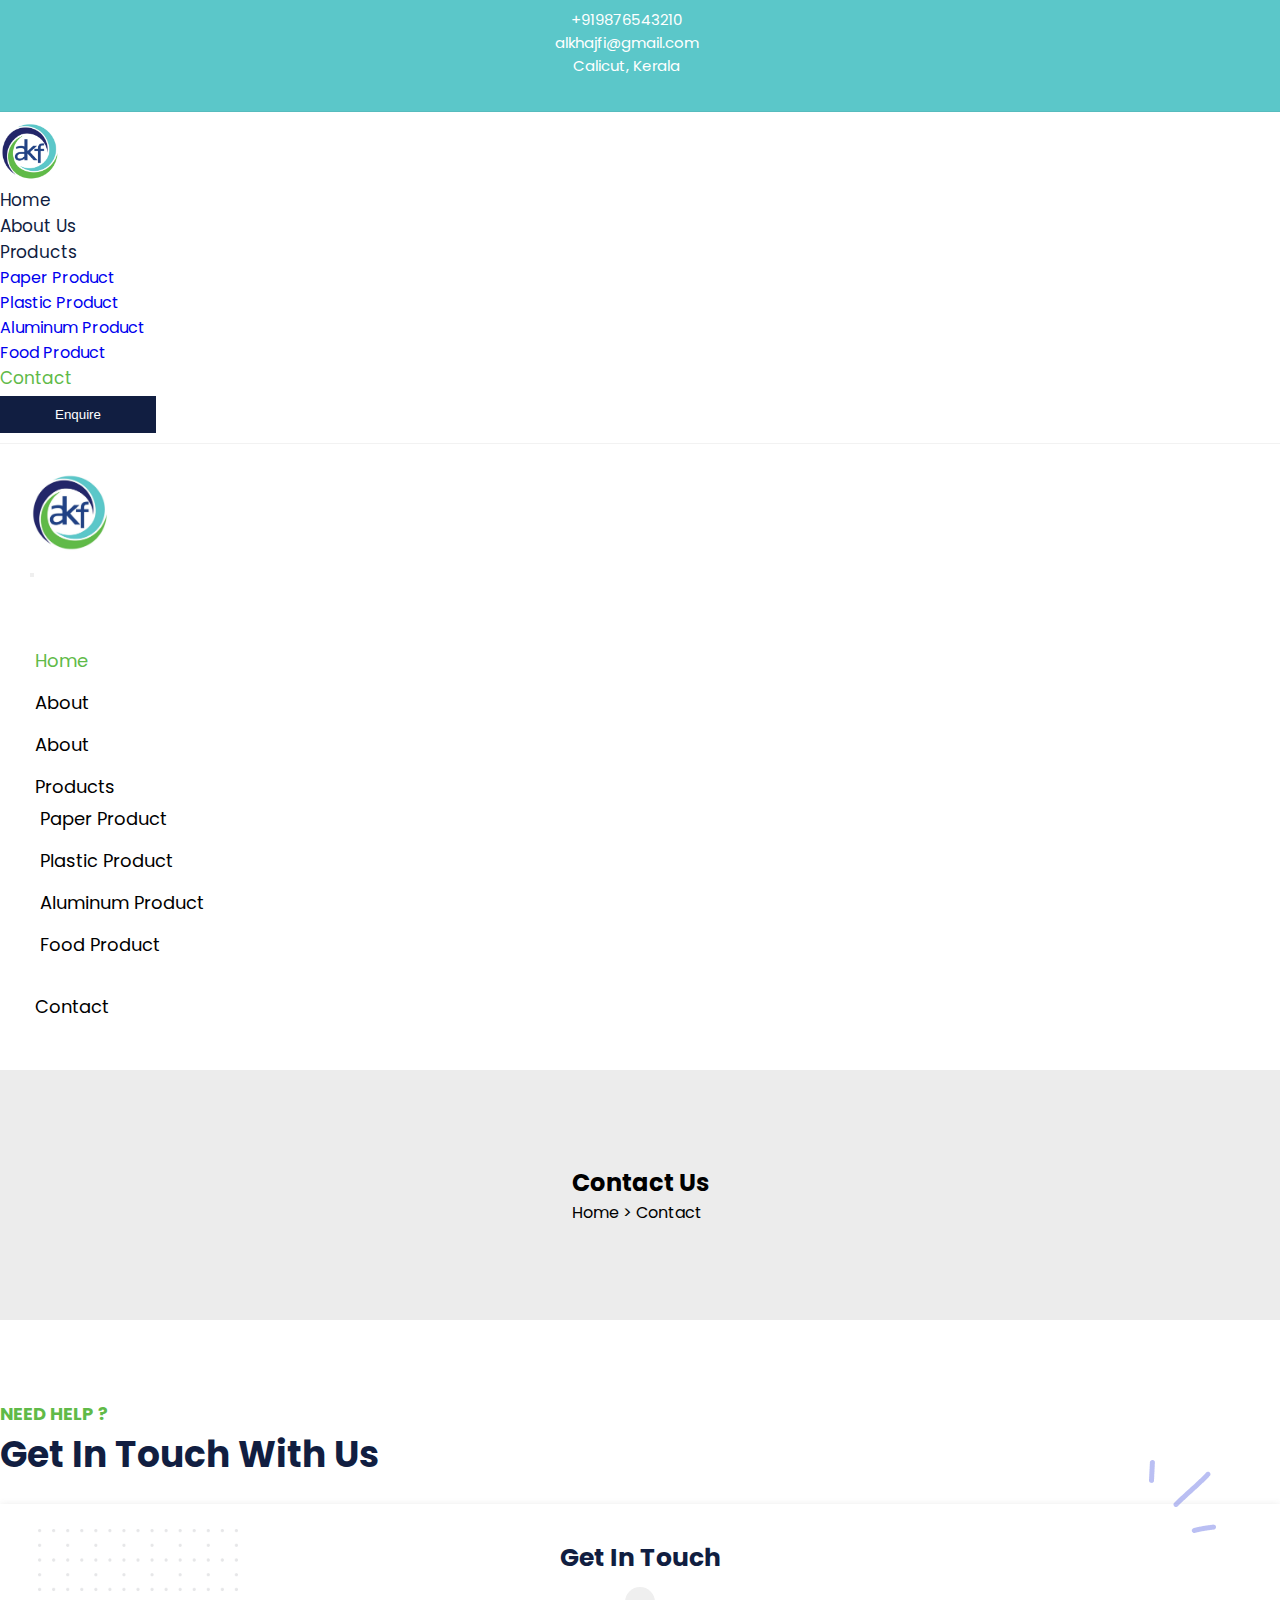
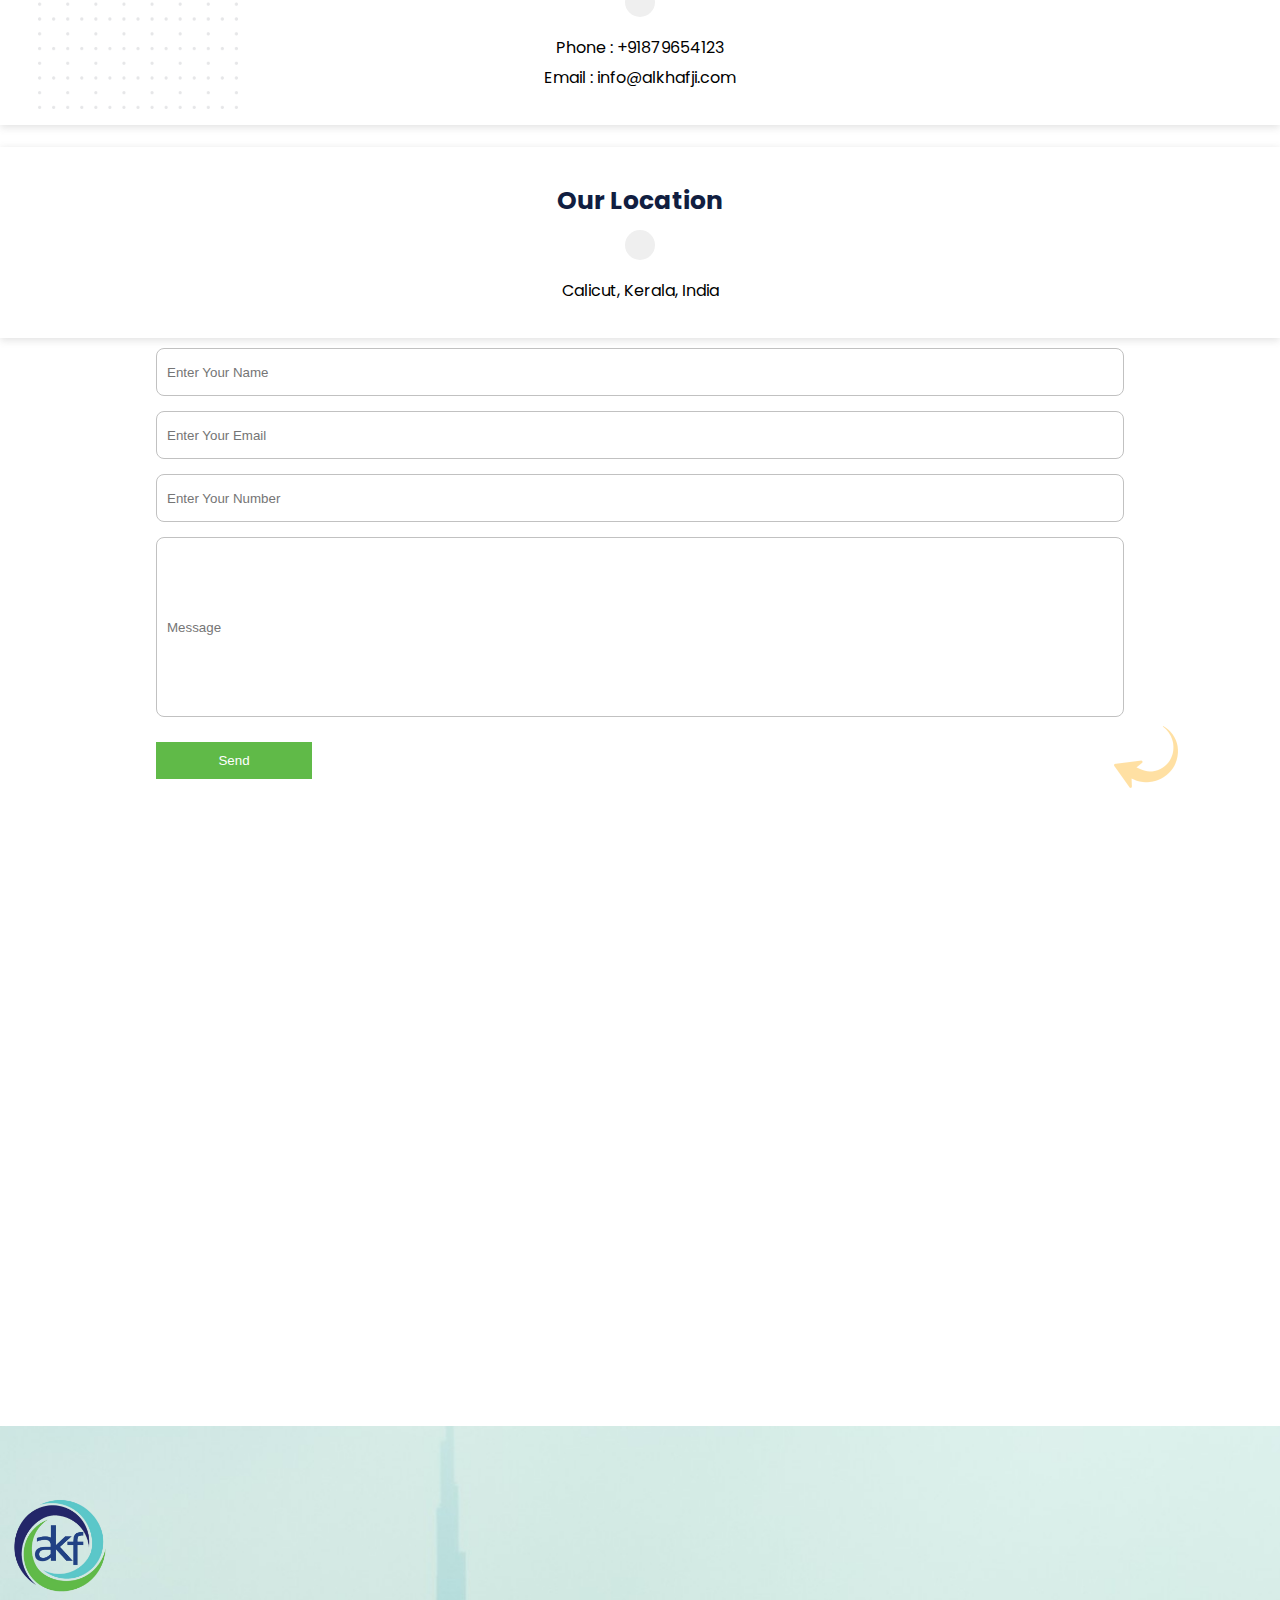
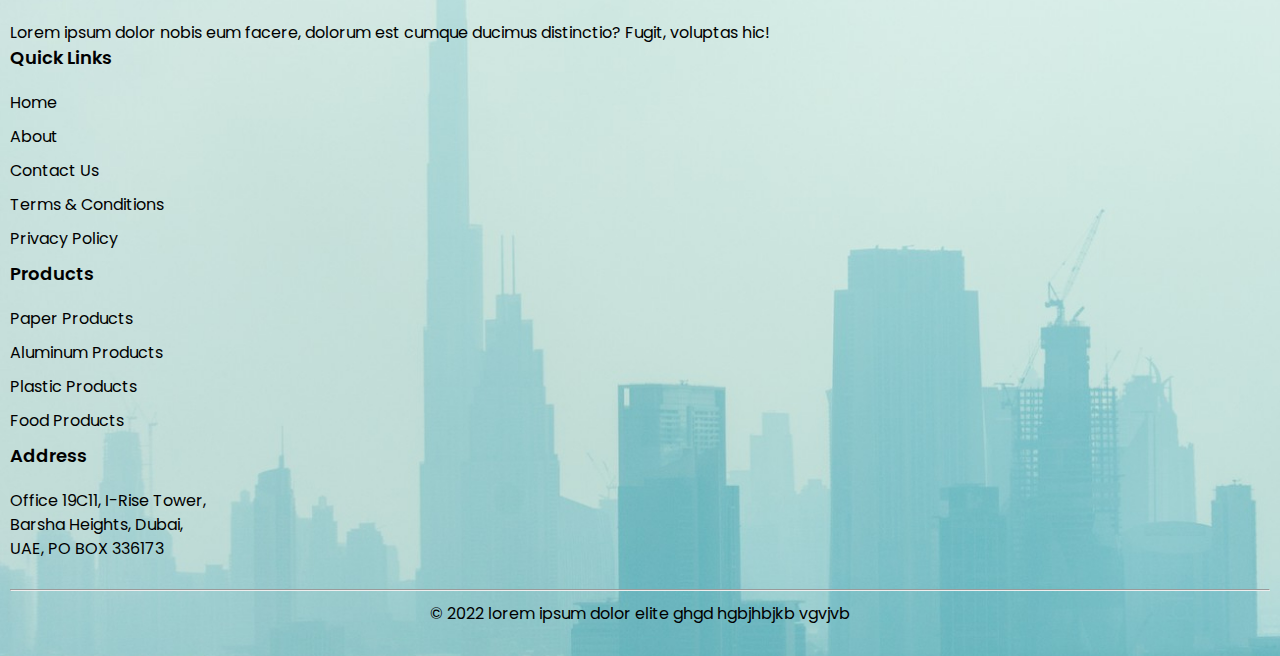
<file: contact.html>
<!doctype html>
<html lang="en">

<head>
  <link href="" rel="canonical">
  <meta property="og:locale" content="en-US">
  <meta property="og:title" content="Best plastic packs and  foodstuff trading l.l.c alkhafji | uae | ajman | Ras Al Khaimah">
  <meta property="og:url" content="">
  <meta property="og:type" content="website">
  <meta property="og:image" content="">
  <meta property="og:description" content="We are the best plastic packs and  foodstuff trading l.l.c">
  <meta property="og:site_name" content="Alkhafji">
  <title>CONTACT | AL KHAFJI</title>
  <!-- Required meta tags -->
  <meta charset="utf-8">
  <meta name="viewport" content="width=device-width, initial-scale=1, shrink-to-fit=no">
  <!-- Bootstrap CSS v5.2.1 -->
  <link href="https://cdn.jsdelivr.net/npm/bootstrap@5.2.1/dist/css/bootstrap.min.css" rel="stylesheet"integrity="sha384-iYQeCzEYFbKjA/T2uDLTpkwGzCiq6soy8tYaI1GyVh/UjpbCx/TYkiZhlZB6+fzT" crossorigin="anonymous">

  <!-- fontawesome cdn  -->
  <link rel="stylesheet" href="https://cdnjs.cloudflare.com/ajax/libs/font-awesome/6.2.1/css/all.min.css" integrity="sha512-MV7K8+y+gLIBoVD59lQIYicR65iaqukzvf/nwasF0nqhPay5w/9lJmVM2hMDcnK1OnMGCdVK+iQrJ7lzPJQd1w==" crossorigin="anonymous" referrerpolicy="no-referrer" />

  <!-- custom css  -->
  <link rel="stylesheet" href="assets/css/contact.css">
  <link rel="stylesheet" href="assets/css/style.css">

</head>

<body>
  <header>

    <!-- place navbar here -->
    <div class="top_navbar">
        <div class="container">
            <div class="d-flex justify-content-between">
                <div class="left_box d-flex">
                    <div class="d-flex-full p_i">
                        <i class="fa-solid fa-phone"></i>
                        <p>+919876543210</p>
                    </div>
                    <div class="d-flex-full p_i">
                        <i class="fa-solid fa-envelope"></i>
                        <p>alkhajfi@gmail.com</p>
                    </div>
                    <div class="d-flex-full p_i">
                        <i class="fa-solid fa-location-dot"></i>
                        <p>Calicut, Kerala</p>
                    </div>
                </div>
                <div class="right_box">
                    <a href=""><i class="fa-brands fa-facebook"></i></a>
                    <a href=""><i class="fa-brands fa-instagram"></i></a>
                    <a href=""><i class="fa-brands fa-twitter"></i></a>
                    <a href=""><i class="fa-brands fa-whatsapp"></i></a>
                </div>
            </div>
        </div>
    </div>




    <nav class="navbar navbar-expand-lg navbar-light bg-white">
      <div class="container">
        <a class="navbar-brand navbar-logo" href=""><img src="assets/img/logo/logo-1.png" alt=""></a>
        <img data-bs-toggle="offcanvas" data-bs-target="#offcanvasExample" aria-controls="offcanvasExample" src="assets/img/menu.png" alt="" class="menu_icon">
        <div class="collapse navbar-collapse" id="navbarSupportedContent">
          <ul class="navbar-nav ms-auto mb-2 mb-lg-0">
            <li class="nav-item">
              <a class="nav-link" id="home_nav" href="index.html">Home</a>
            </li>
            <li class="nav-item">
              <a class="nav-link" id="about_nav" href="about.html">About Us</a>
            </li>
            <li class="nav-item dropdown">
              <a class="nav-link dropdown-toggle" href="#" id="navbarDropdown" role="button" data-bs-toggle="dropdown" aria-expanded="false">
                Products
              </a>
              <ul class="dropdown-menu" aria-labelledby="navbarDropdown">
                <li><a class="dropdown-item" href="product.html">Paper Product</a></li>
                <li><a class="dropdown-item" href="#">Plastic Product</a></li>
                <li><a class="dropdown-item" href="#">Aluminum Product</a></li>
                <li><a class="dropdown-item" href="#">Food Product</a></li>
              </ul>
            </li>
            <li class="nav-item">
              <a class="nav-link " id="contact_nav" href="contact.html">Contact</a>
            </li>
            <a href="contact.html"><button class="button mt-0 py-2 ms-3" style="padding: 10px;">Enquire</button></a>
            
          </ul>
        </div>
      </div>
    </nav>




    <div class="offcanvas offcanvas-start" tabindex="-1" id="offcanvasExample" aria-labelledby="offcanvasExampleLabel">
      <div class="offcanvas-header">
        <h5 class="offcanvas-title" id="offcanvasExampleLabel"><img src="assets/img/logo/logo.png" alt=""></h5>
        <button type="button" class="btn-close text-reset" data-bs-dismiss="offcanvas" aria-label="Close"></button>
      </div>
      <div class="offcanvas-body">
        <ul>
          <li><a class="active" href="">Home</a></li>
          <li><a href="index.html">About</a></li>
          <li><a href="about.html">About</a></li>
          <li class="nav-item dropdown">
            <a class="nav-link dropdown-toggle" href="#" id="navbarDropdown" role="button" data-bs-toggle="dropdown" aria-expanded="false">
              Products
            </a>
            <ul class="dropdown-menu" aria-labelledby="navbarDropdown">
              <li><a class="dropdown-item" href="product.html">Paper Product</a></li>
              <li><a class="dropdown-item" href="#">Plastic Product</a></li>
              <li><a class="dropdown-item" href="#">Aluminum Product</a></li>
              <li><a class="dropdown-item" href="#">Food Product</a></li>
            </ul>
          </li>
          <li><a href="contact.html">Contact</a></li>
        </ul>
        <div class="d-flex icon_offcanvas">
          <a href=""><i class="fa-brands fa-facebook"></i></a>
          <a href=""><i class="fa-brands fa-instagram"></i></a>
          <a href=""><i class="fa-brands fa-twitter"></i></a>
          <a href=""><i class="fa-brands fa-whatsapp"></i></a>
        </div>
      </div>
    </div>
    </header>

  <main>
    <div class="d-flex-full contact__bg">
        <div class="container">
          <h2>Contact Us</h2>
          <span>Home > Contact</span>
        </div>
    </div>

    <div class="contact__form">
      <img src="assets/img/form.png" alt="" class="form_img">
      <img src="assets/img/dots.png" alt="" class="dots">
      <img src="assets/img/arrow.png" alt="" class="arrow">
     <div class="container">
      <p class="text-center head__sm">NEED HELP ?</p>
      <h2 class="text-center head__lg">Get In Touch With Us</h2>
      <div class="row mt-5">
        <div class="order-md-1 order-2 col-md-5">
          <div class="dtls_box">
            <h5>Get In Touch</h5>
            <i class="fa-regular fa-envelope-open"></i>
            <p class="dtls">Phone : +91879654123</p>
            <p class="dtls">Email : info@alkhafji.com</p>
          </div>
          <div class="dtls_box">
            <h5>Our Location</h5>
            <i class="fa-solid fa-location-crosshairs"></i>
            <p class="dtls">Calicut, Kerala, India</p>
          </div>
        </div>
        <div class="order-md-2 order-1 d-flex-full col-md-7">
          <form class="form_section">
            <input type="text" name="name" placeholder="Enter Your Name" class="in_put">
            <input type="email" name="email" placeholder="Enter Your Email" class="in_put">
            <input type="tel" name="number" placeholder="Enter Your Number" class="in_put">
            <input type="text" name="message" placeholder="Message" class="in_put text_area">
            <button class="button" type="submit">Send</button>
          </form>
        </div>
      </div>
     </div>
    </div>


    <div class="map_section">
      <div class="container">
        <iframe src="https://www.google.com/maps/embed?pb=!1m18!1m12!1m3!1d462560.30607090285!2d54.94660910192174!3d25.07638017819525!2m3!1f0!2f0!3f0!3m2!1i1024!2i768!4f13.1!3m3!1m2!1s0x3e5f43496ad9c645%3A0xbde66e5084295162!2sDubai%20-%20United%20Arab%20Emirates!5e0!3m2!1sen!2sin!4v1672066065716!5m2!1sen!2sin" width="600" height="450" style="border:0;" allowfullscreen="" loading="lazy" referrerpolicy="no-referrer-when-downgrade"></iframe>
      </div>
    </div>
  </main>


    <!-- footer -->
    <footer>
      <div class="footer-div">
          <div class="container">
          <div class="row">
              <div class="col-lg-3 col-md-4 col-12 mt-md-5 mt-3">
                <a href="index.html">
                  <img class="footer-logo" src="assets/img/logo/logo-1.png" alt="">
                </a>
                <p class="footer-desc">Lorem ipsum dolor nobis eum facere, dolorum est cumque ducimus distinctio? Fugit, voluptas hic!</p>
              </div>
              <div class="col-lg-3 col-md-3 col-6 mt-md-5 mt-3">
                <p class="ftr-links-head">Quick Links</p>
                  <a href="index.html" class="footer-links">Home</a>
                  <a href="about.html" class="footer-links">About</a>
                  <a href="service-details.html" class="footer-links">Contact Us</a>
                  <a href="testimonial.html" class="footer-links">Terms & Conditions</a>
                  <a href="#" class="footer-links">Privacy Policy</a>
              </div>
              <div class="col-lg-3 col-md-3 col-6 mt-md-5 mt-3">
                <p class="ftr-links-head">Products</p>
                  <a href="serviceMore.html" class="footer-links">Paper Products</a>
                  <a href="#" class="footer-links">Aluminum Products</a>
                  <a href="#" class="footer-links">Plastic Products</a>
                  <a href="#" class="footer-links">Food Products</a>
              </div>
              <div class="col-lg-3 col-md-6 col-12 mt-md-5 mt-3">
                <p class="ftr-links-head">Address</p>
                  <p class="footer-desc">Office 19C11, I-Rise Tower, <br>
                  Barsha Heights, Dubai, <br>
                  UAE, PO BOX 336173</p>
                  <div class="footer-social-media-icons mt-md-4 mt-3">
                      <a href="#"><i class="fa-brands fa-instagram ftr-sm-icons"></i></a>
                      <a href="#"><i class="fa-brands fa-facebook-f ftr-sm-icons"></i></a>
                      <a href="#"><i class="fa-brands fa-twitter ftr-sm-icons"></i></a>
                      <a href="#"><i class="fa-brands fa-youtube ftr-sm-icons"></i></a>
                      <a href="#"><i class="fa-brands fa-pinterest-p ftr-sm-icons"></i></a>
                  </div>
              </div>
          </div>
          <div class="ftr-bottom-line mt-4">
            <hr class="w-100">
          </div>
          <div class="ftr-bottom-section">
              <div class="row">
                  <div class="col-12">
                      <p  style="color: rgb(0, 0, 0);">© 2022 lorem ipsum dolor  elite ghgd hgbjhbjkb vgvjvb</p>
                  </div>
              </div>
          </div>
          </div>
        </div>
    </footer>



    <script>
      document.getElementById('contact_nav').classList.add('active')
    </script>


  <!-- Bootstrap JavaScript Libraries -->
  <script src="https://cdn.jsdelivr.net/npm/@popperjs/core@2.11.6/dist/umd/popper.min.js"integrity="sha384-oBqDVmMz9ATKxIep9tiCxS/Z9fNfEXiDAYTujMAeBAsjFuCZSmKbSSUnQlmh/jp3" crossorigin="anonymous"></script>
  <script src="https://cdn.jsdelivr.net/npm/bootstrap@5.2.1/dist/js/bootstrap.min.js"integrity="sha384-7VPbUDkoPSGFnVtYi0QogXtr74QeVeeIs99Qfg5YCF+TidwNdjvaKZX19NZ/e6oz" crossorigin="anonymous"></script>
</body>

</html>
</file>
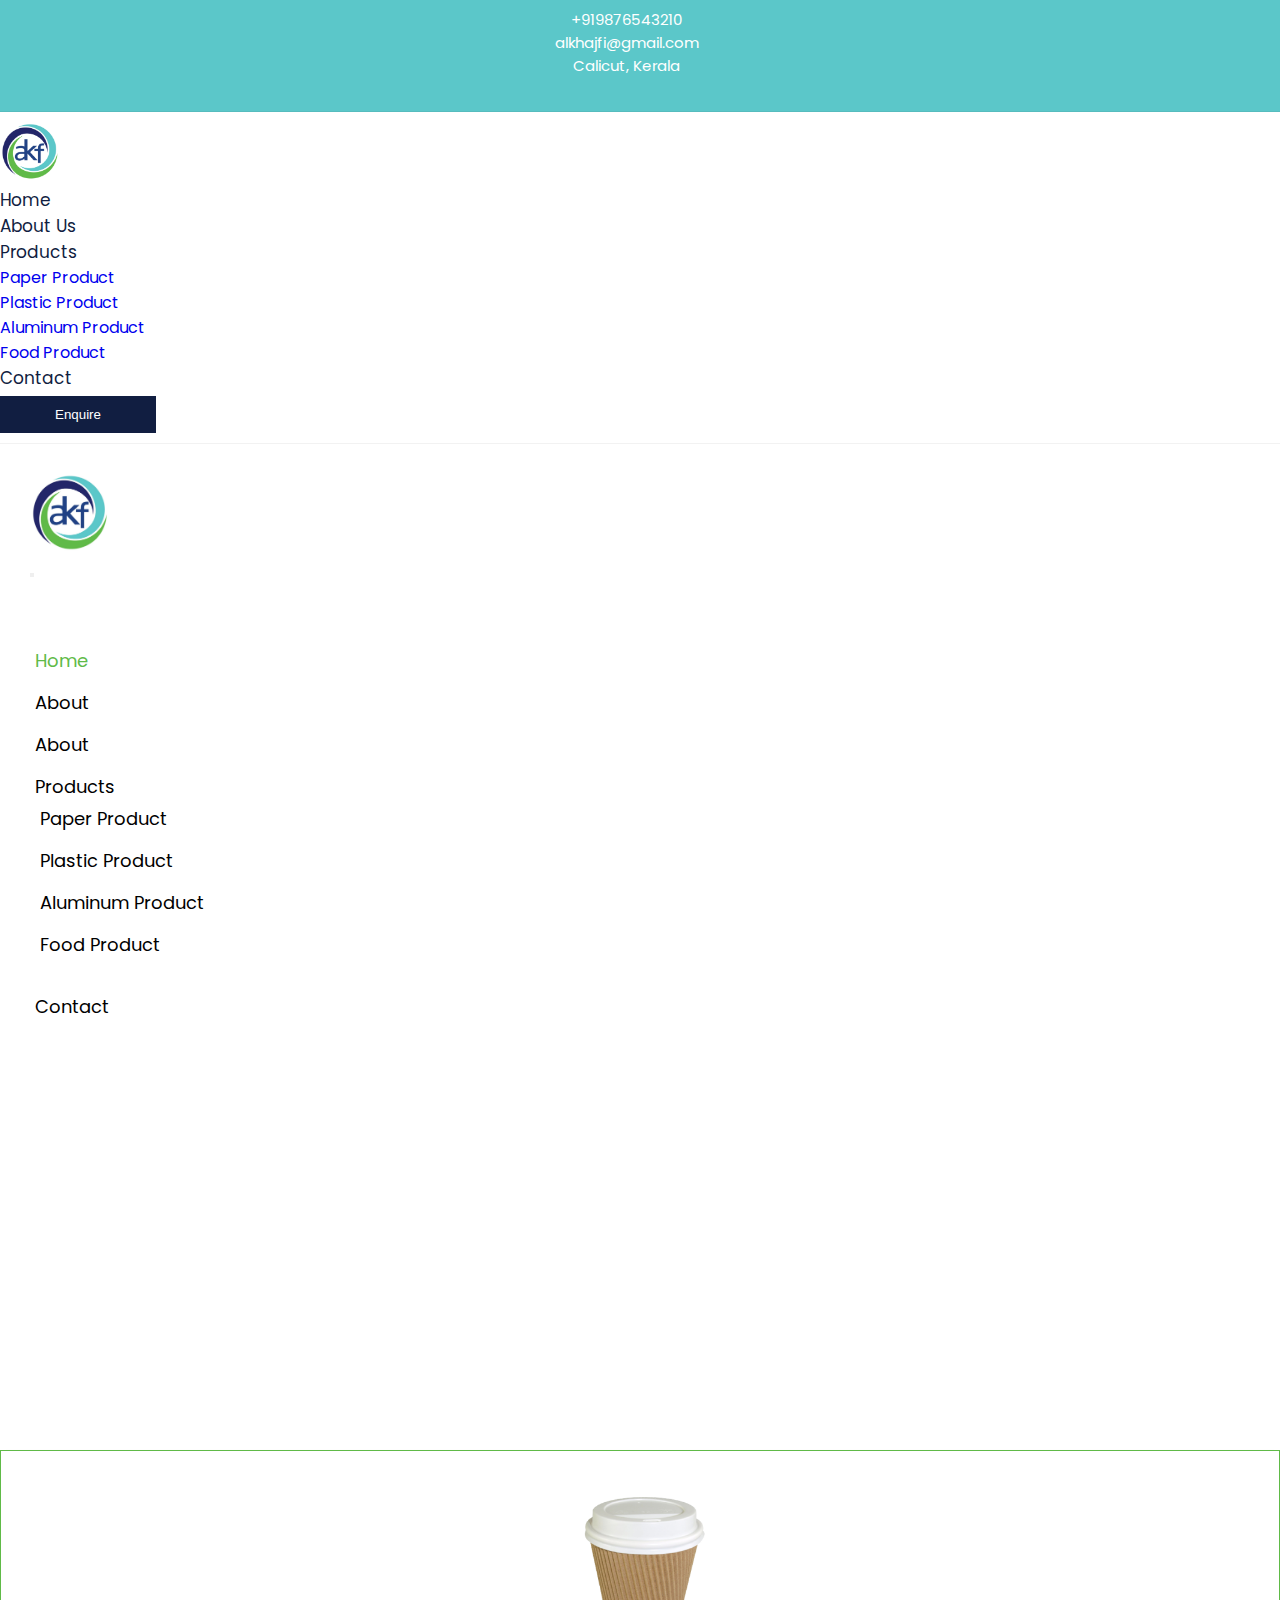
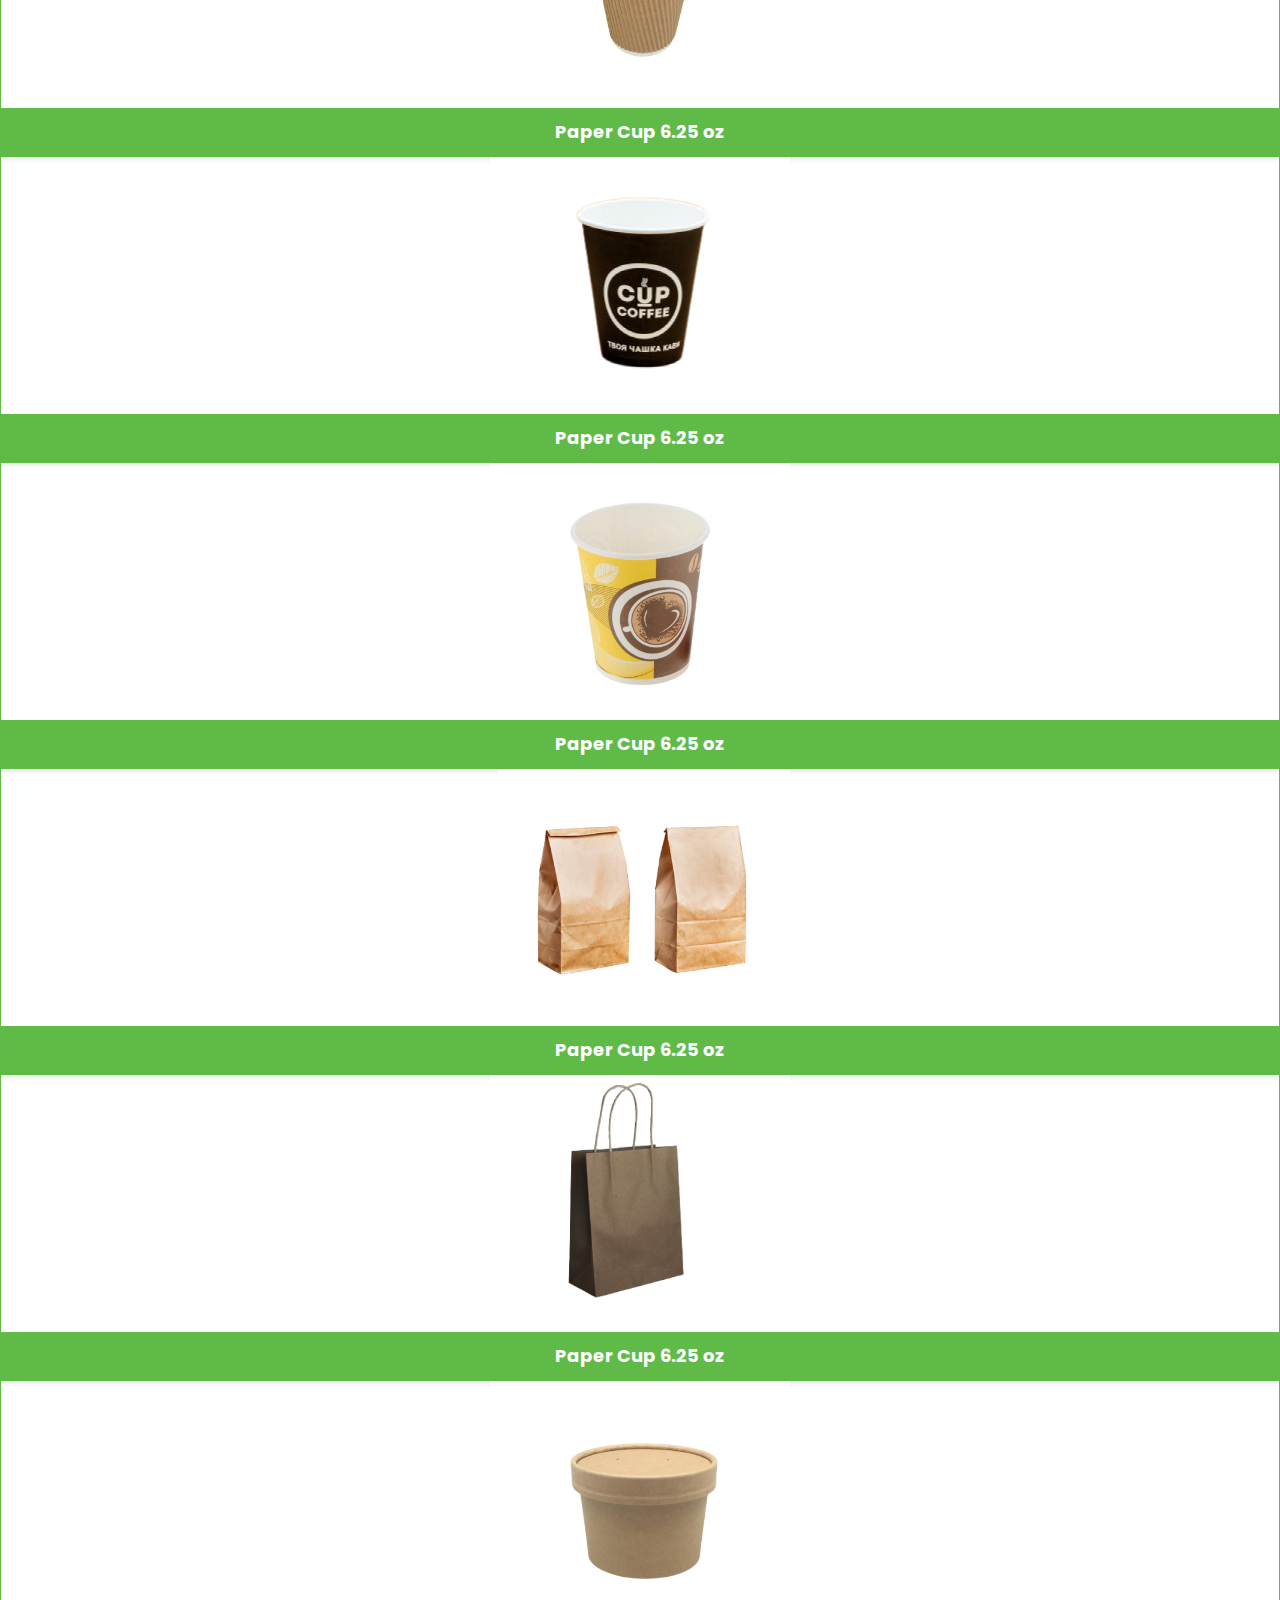
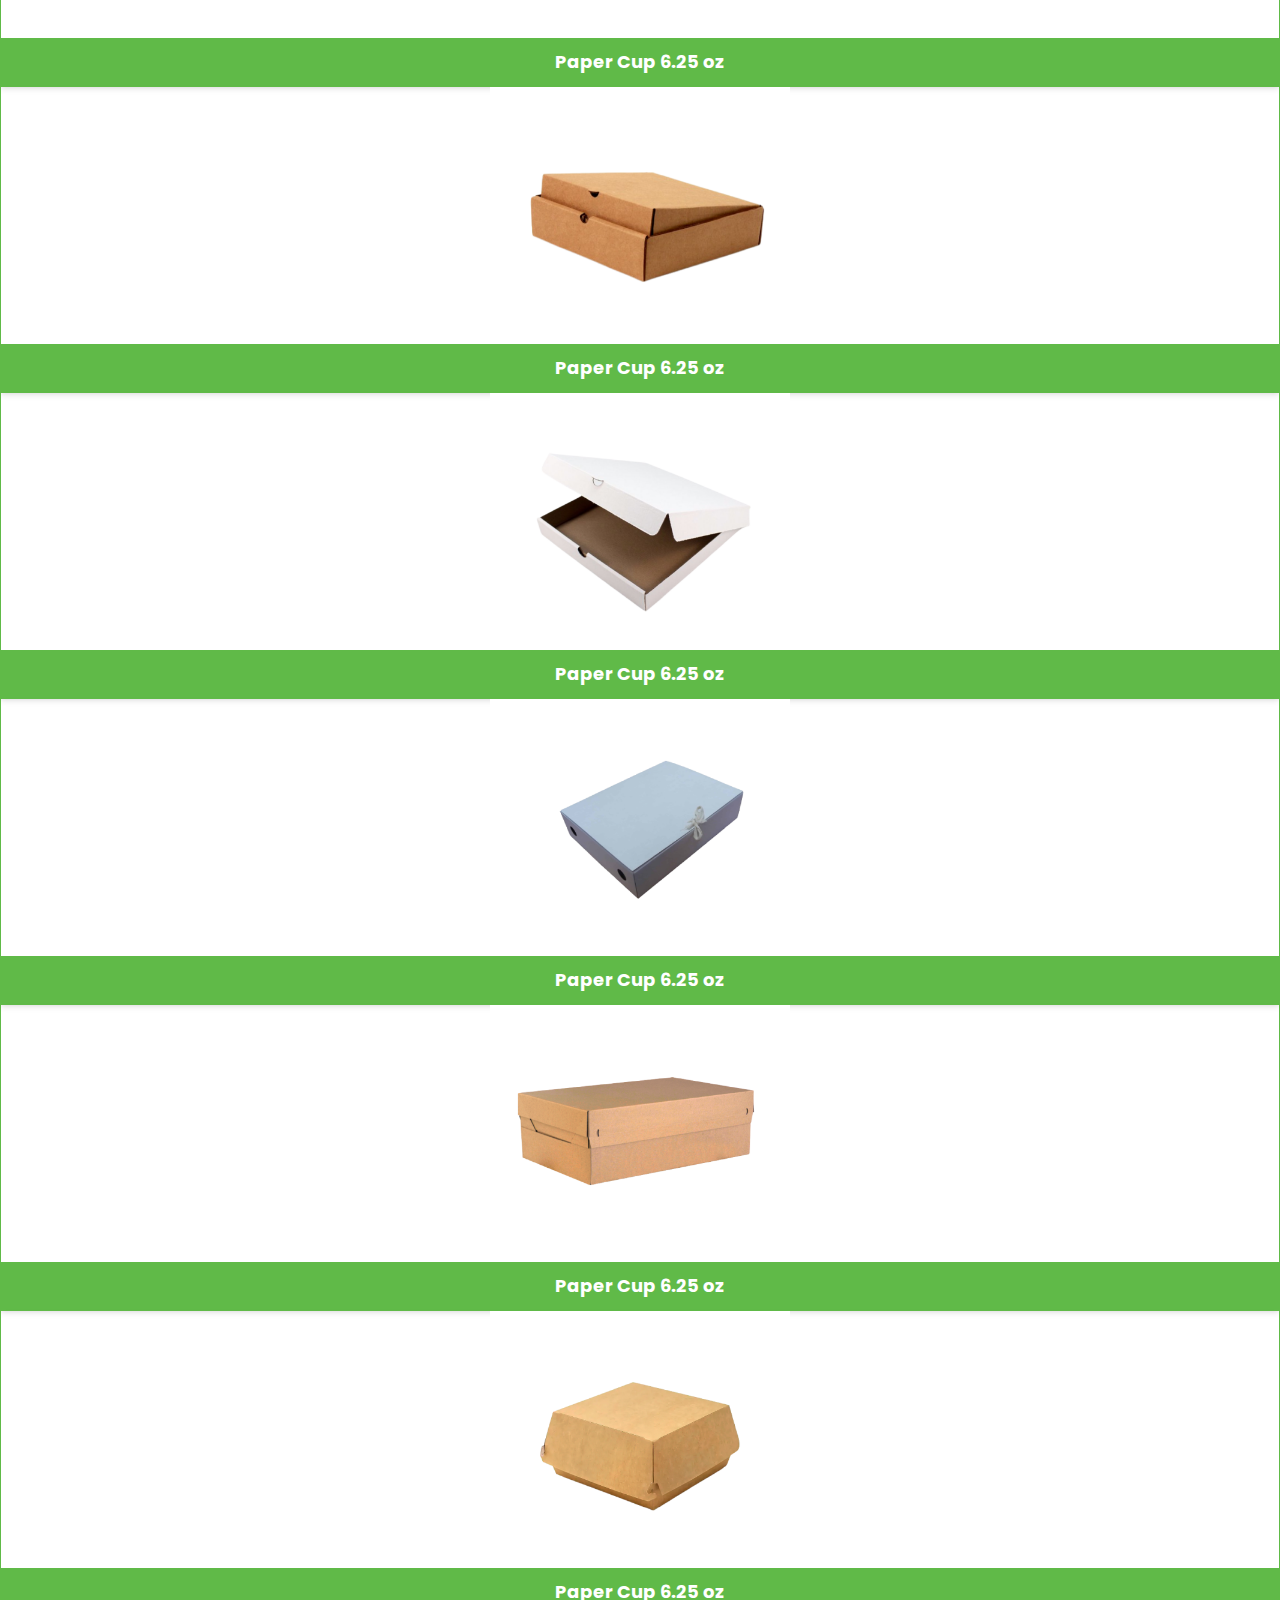
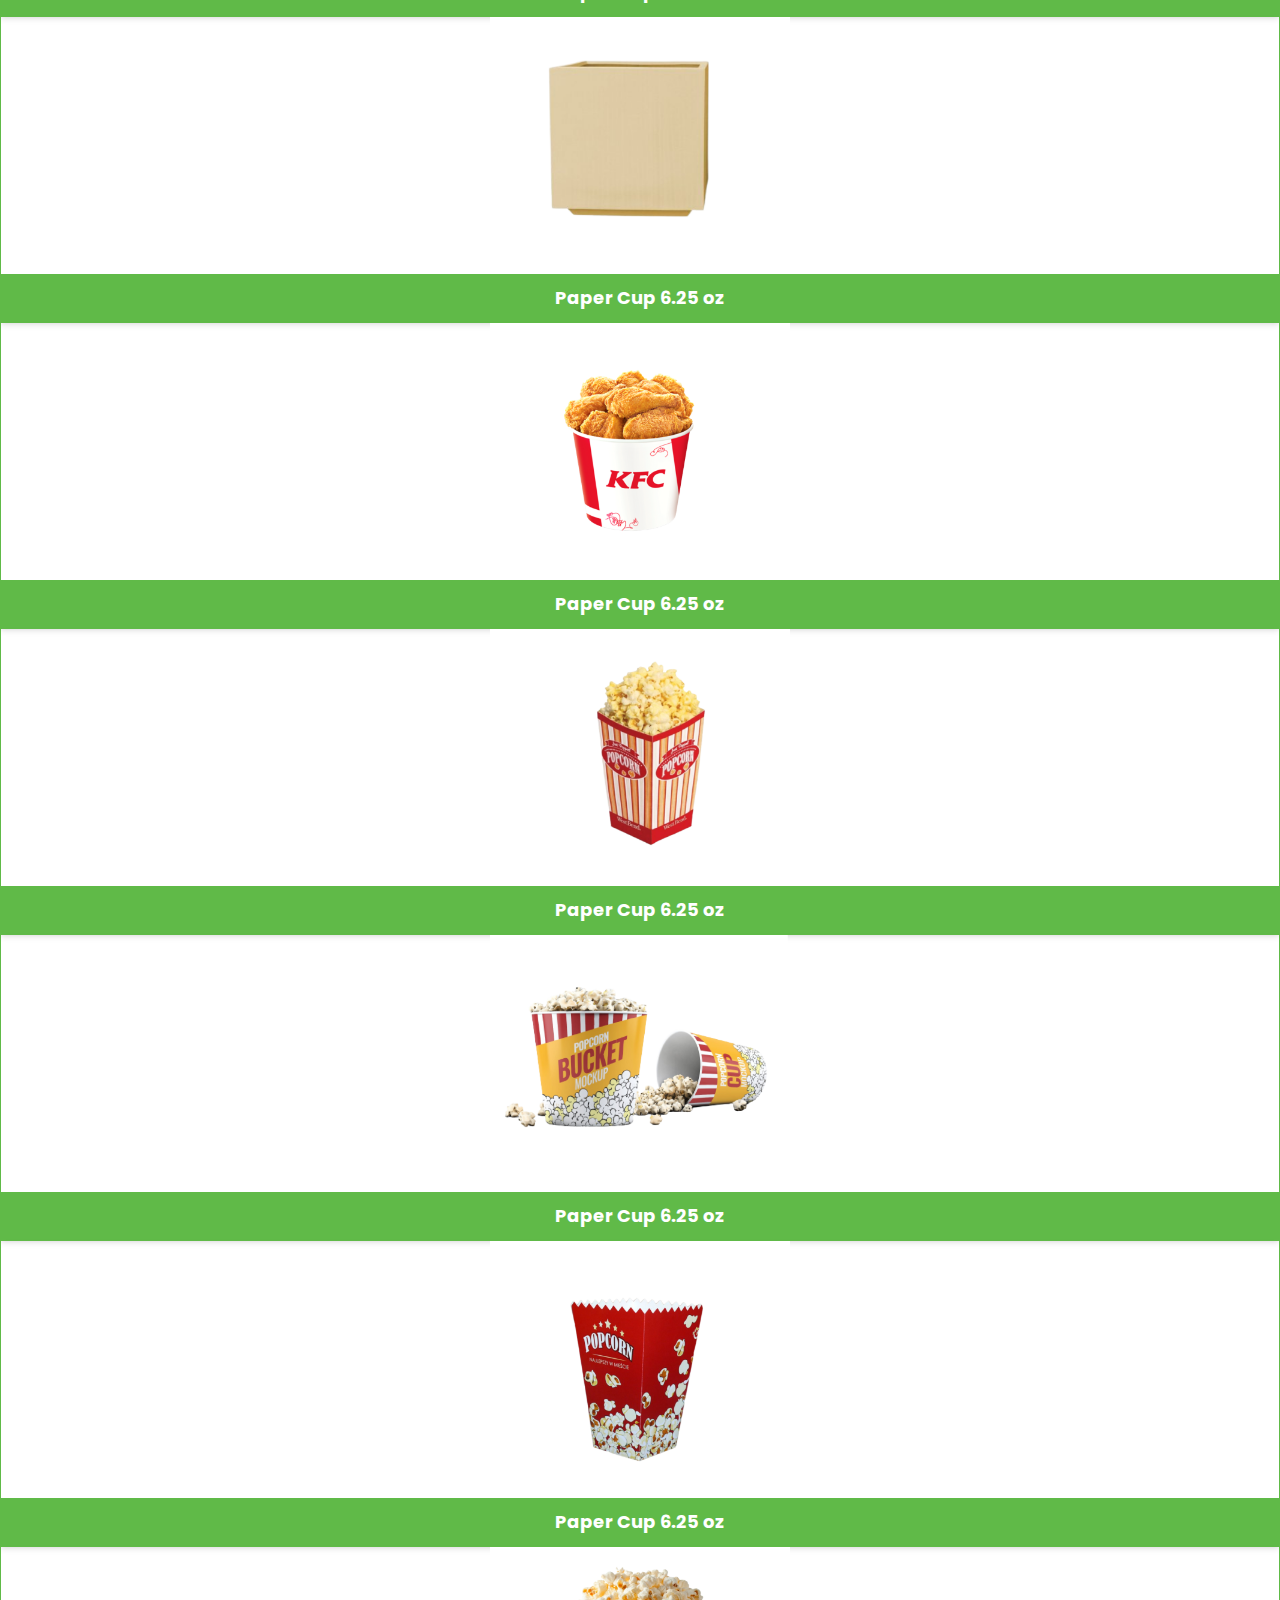
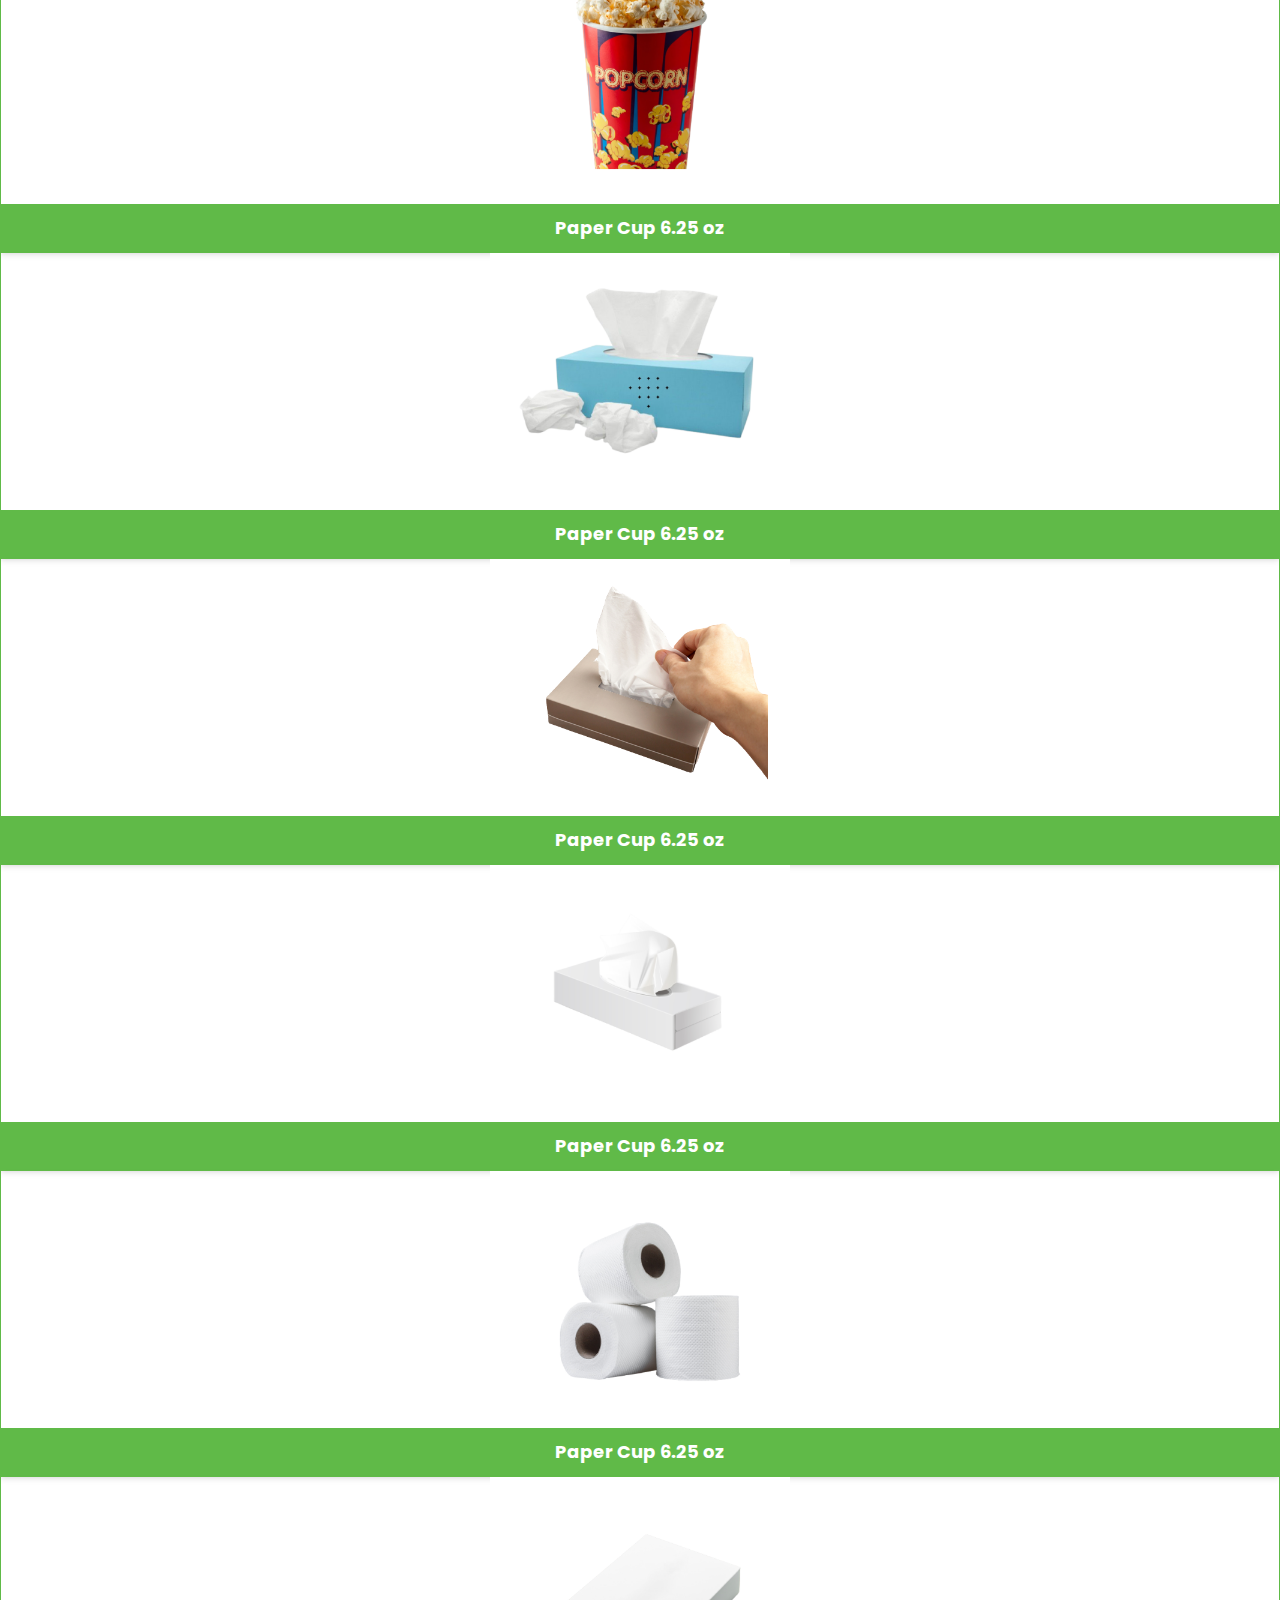
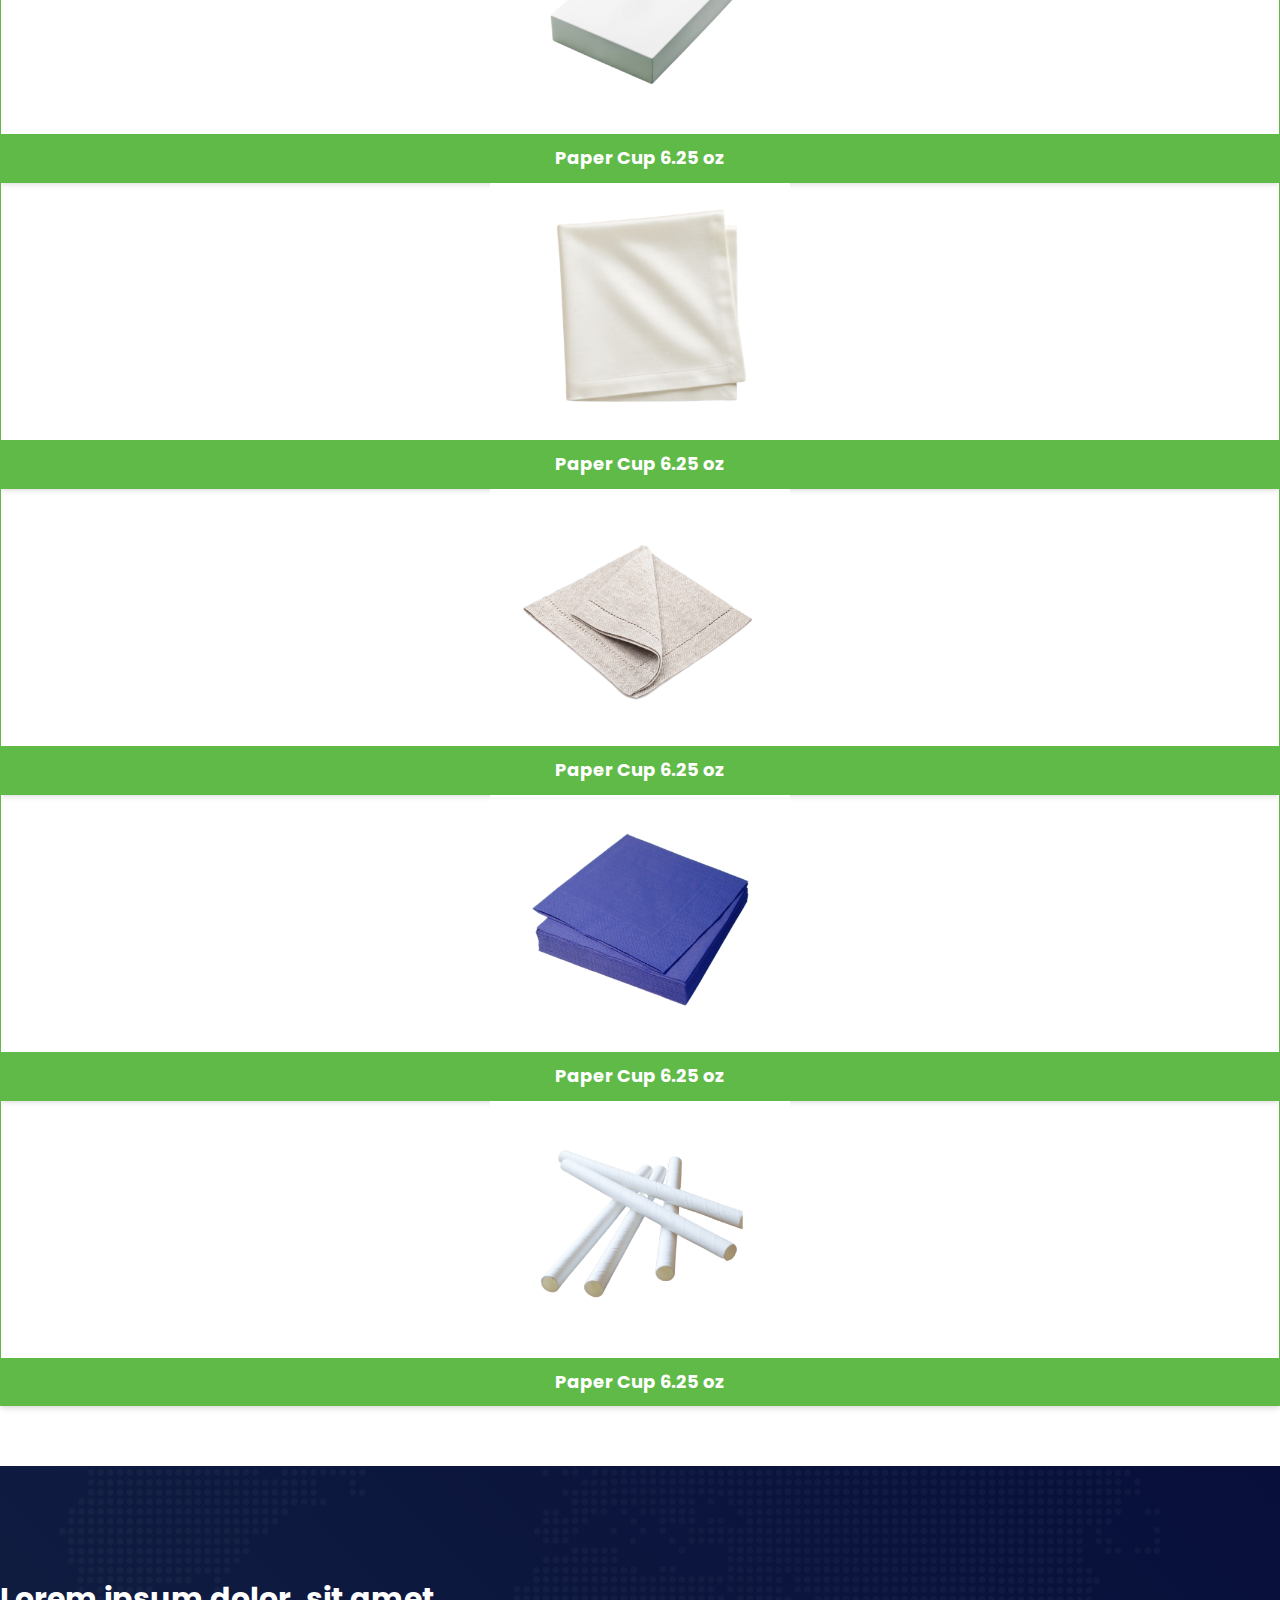
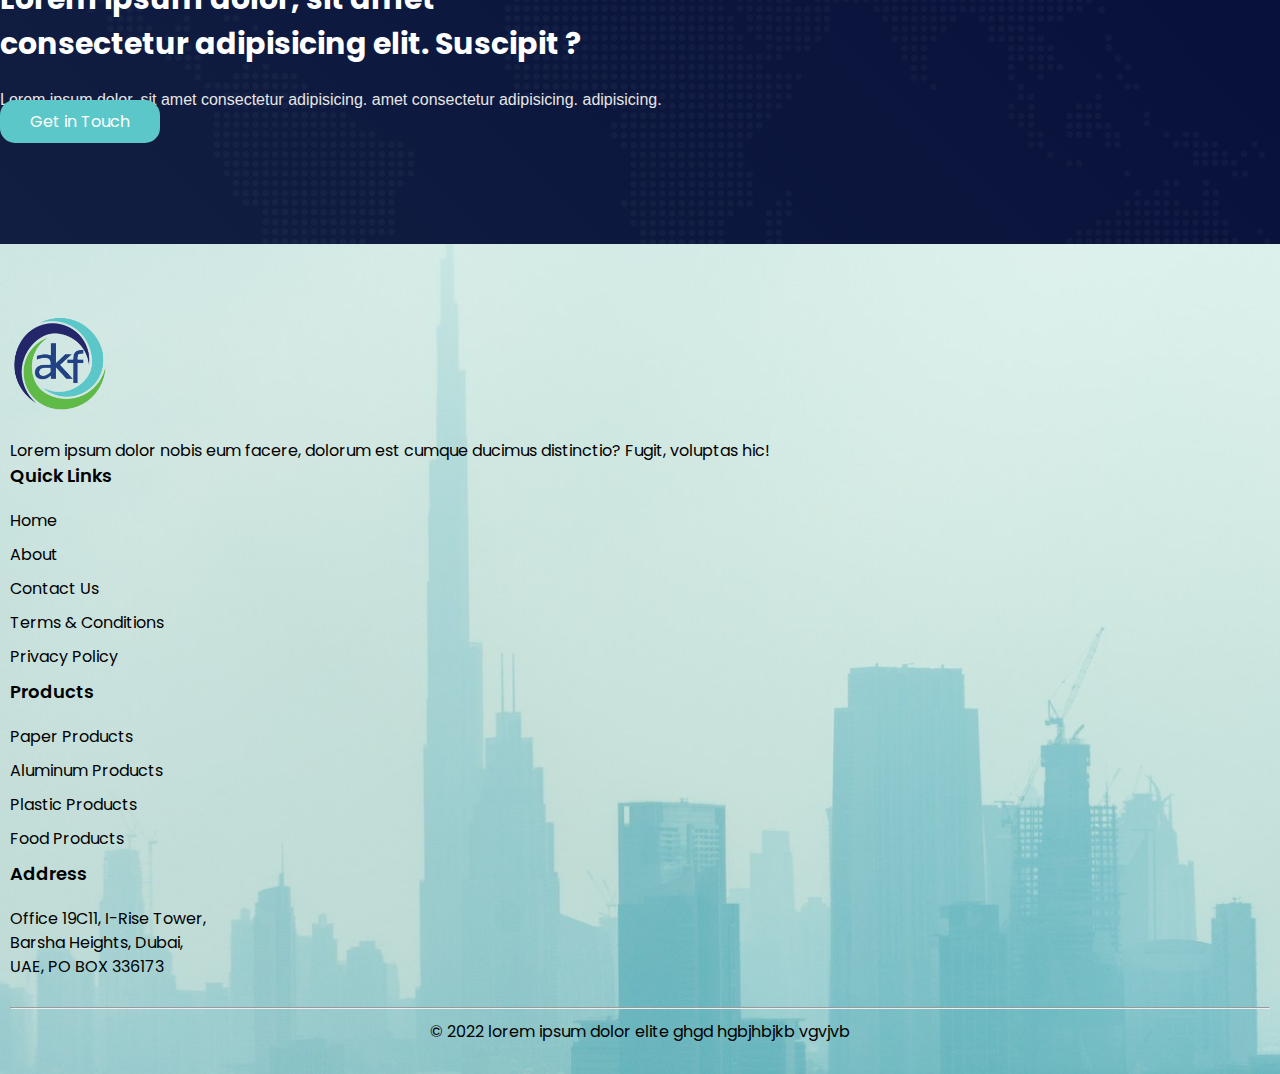
<file: product.html>
<!doctype html>
<html lang="en">

<head>
    <link href="" rel="canonical">
    <meta property="og:locale" content="en-US">
    <meta property="og:title" content="Best plastic packs and  foodstuff trading l.l.c alkhafji | uae | ajman | Ras Al Khaimah">
    <meta property="og:url" content="">
    <meta property="og:type" content="website">
    <meta property="og:image" content="">
    <meta property="og:description" content="We are the best plastic packs and  foodstuff trading l.l.c">
    <meta property="og:site_name" content="Alkhafji">
  <title>PRODUCT | AL KHAFJI</title>
  <!-- Required meta tags -->
  <meta charset="utf-8">
  <meta name="viewport" content="width=device-width, initial-scale=1, shrink-to-fit=no">
  <!-- Bootstrap CSS v5.2.1 -->
  <link href="https://cdn.jsdelivr.net/npm/bootstrap@5.2.1/dist/css/bootstrap.min.css" rel="stylesheet"integrity="sha384-iYQeCzEYFbKjA/T2uDLTpkwGzCiq6soy8tYaI1GyVh/UjpbCx/TYkiZhlZB6+fzT" crossorigin="anonymous">

  <!-- fontawesome cdn  -->
  <link rel="stylesheet" href="https://cdnjs.cloudflare.com/ajax/libs/font-awesome/6.2.1/css/all.min.css" integrity="sha512-MV7K8+y+gLIBoVD59lQIYicR65iaqukzvf/nwasF0nqhPay5w/9lJmVM2hMDcnK1OnMGCdVK+iQrJ7lzPJQd1w==" crossorigin="anonymous" referrerpolicy="no-referrer" />

  <!-- fancy box -->
  <link rel="stylesheet" type="text/css" href="assets/css/jquery.fancybox.min.css"/>
  <!-- custom css  -->
  <link rel="stylesheet" href="assets/css/contact.css">
  <link rel="stylesheet" href="assets/css/style.css">

</head>

<body>
    <header>

        <!-- place navbar here -->
        <div class="top_navbar">
            <div class="container">
                <div class="d-flex justify-content-between">
                    <div class="left_box d-flex">
                        <div class="d-flex-full p_i">
                            <i class="fa-solid fa-phone"></i>
                            <p>+919876543210</p>
                        </div>
                        <div class="d-flex-full p_i">
                            <i class="fa-solid fa-envelope"></i>
                            <p>alkhajfi@gmail.com</p>
                        </div>
                        <div class="d-flex-full p_i">
                            <i class="fa-solid fa-location-dot"></i>
                            <p>Calicut, Kerala</p>
                        </div>
                    </div>
                    <div class="right_box">
                        <a href=""><i class="fa-brands fa-facebook"></i></a>
                        <a href=""><i class="fa-brands fa-instagram"></i></a>
                        <a href=""><i class="fa-brands fa-twitter"></i></a>
                        <a href=""><i class="fa-brands fa-whatsapp"></i></a>
                    </div>
                </div>
            </div>
        </div>
    
    
    
        <nav class="navbar navbar-expand-lg navbar-light bg-white">
            <div class="container">
              <a class="navbar-brand navbar-logo" href=""><img src="assets/img/logo/logo-1.png" alt=""></a>
              <img data-bs-toggle="offcanvas" data-bs-target="#offcanvasExample" aria-controls="offcanvasExample" src="assets/img/menu.png" alt="" class="menu_icon">
              <div class="collapse navbar-collapse" id="navbarSupportedContent">
                <ul class="navbar-nav ms-auto mb-2 mb-lg-0">
                  <li class="nav-item">
                    <a class="nav-link" id="home_nav" href="index.html">Home</a>
                  </li>
                  <li class="nav-item">
                    <a class="nav-link" id="about_nav" href="about.html">About Us</a>
                  </li>
                  <li class="nav-item dropdown">
                    <a class="nav-link dropdown-toggle" href="#" id="navbarDropdown" role="button" data-bs-toggle="dropdown" aria-expanded="false">
                      Products
                    </a>
                    <ul class="dropdown-menu" aria-labelledby="navbarDropdown">
                      <li><a class="dropdown-item" href="product.html">Paper Product</a></li>
                      <li><a class="dropdown-item" href="#">Plastic Product</a></li>
                      <li><a class="dropdown-item" href="#">Aluminum Product</a></li>
                      <li><a class="dropdown-item" href="#">Food Product</a></li>
                    </ul>
                  </li>
                  <li class="nav-item">
                    <a class="nav-link " id="contact_nav" href="contact.html">Contact</a>
                  </li>
                  <a href="contact.html"><button class="button mt-0 py-2 ms-3" style="padding: 10px;">Enquire</button></a>
                  
                </ul>
              </div>
            </div>
          </nav>
    
    
    
    
          <div class="offcanvas offcanvas-start" tabindex="-1" id="offcanvasExample" aria-labelledby="offcanvasExampleLabel">
            <div class="offcanvas-header">
              <h5 class="offcanvas-title" id="offcanvasExampleLabel"><img src="assets/img/logo/logo.png" alt=""></h5>
              <button type="button" class="btn-close text-reset" data-bs-dismiss="offcanvas" aria-label="Close"></button>
            </div>
            <div class="offcanvas-body">
              <ul>
                <li><a class="active" href="">Home</a></li>
                <li><a href="index.html">About</a></li>
                <li><a href="about.html">About</a></li>
                <li class="nav-item dropdown">
                  <a class="nav-link dropdown-toggle" href="#" id="navbarDropdown" role="button" data-bs-toggle="dropdown" aria-expanded="false">
                    Products
                  </a>
                  <ul class="dropdown-menu" aria-labelledby="navbarDropdown">
                    <li><a class="dropdown-item" href="product.html">Paper Product</a></li>
                    <li><a class="dropdown-item" href="#">Plastic Product</a></li>
                    <li><a class="dropdown-item" href="#">Aluminum Product</a></li>
                    <li><a class="dropdown-item" href="#">Food Product</a></li>
                  </ul>
                </li>
                <li><a href="contact.html">Contact</a></li>
              </ul>
              <div class="d-flex icon_offcanvas">
                <a href=""><i class="fa-brands fa-facebook"></i></a>
                <a href=""><i class="fa-brands fa-instagram"></i></a>
                <a href=""><i class="fa-brands fa-twitter"></i></a>
                <a href=""><i class="fa-brands fa-whatsapp"></i></a>
              </div>
            </div>
          </div>
        </header>

  <main>
    <div class="d-flex-full ba__nn__er product__banner_bg">
        <div class="container">
          <h2 class="text-dark">Paper Products</h2>
          <span class="text-dark">Home > Products</span>
        </div>
    </div>


    <div class="products__container">
        <div class="container">
            <div class="row">
                <div class="col-lg-3 col-md-6 col-12 mb-5">
                    <div class="box">
                        <a href="assets/img/product/paper/paper-glass-1.png" data-fancybox="group">
                            <span class="thumb"> <img src="assets/img/product/paper/paper-glass-1.png" /></span>
                        </a>
                        <h5>Paper Cup 6.25 oz</h5>
                    </div>
                </div>
                <div class="col-lg-3 col-md-6 col-12 mb-5">
                    <div class="box">
                        <a href="assets/img/product/paper/cup-1.png" data-fancybox="group">
                            <span class="thumb"> <img src="assets/img/product/paper/cup-1.png" /></span>
                        </a>
                        <h5>Paper Cup 6.25 oz</h5>
                    </div>
                </div>
                <div class="col-lg-3 col-md-6 col-12 mb-5">
                    <div class="box">
                        <a href="assets/img/product/paper/cup-2.png" data-fancybox="group">
                            <span class="thumb"> <img src="assets/img/product/paper/cup-2.png" /></span>
                        </a>
                        <h5>Paper Cup 6.25 oz</h5>
                    </div>
                </div>
                <div class="col-lg-3 col-md-6 col-12 mb-5">
                    <div class="box">
                        <a href="assets/img/product/paper/bag-2.png" data-fancybox="group">
                            <span class="thumb"> <img src="assets/img/product/paper/bag-2.png" /></span>
                        </a>
                        <h5>Paper Cup 6.25 oz</h5>
                    </div>
                </div>
                <div class="col-lg-3 col-md-6 col-12 mb-5">
                    <div class="box">
                        <a href="assets/img/product/paper/bag.png" data-fancybox="group">
                            <span class="thumb"> <img src="assets/img/product/paper/bag.png" /></span>
                        </a>
                        <h5>Paper Cup 6.25 oz</h5>
                    </div>
                </div>
                <div class="col-lg-3 col-md-6 col-12 mb-5">
                    <div class="box">
                        <a href="assets/img/product/paper/bowl-3.png" data-fancybox="group">
                            <span class="thumb"> <img src="assets/img/product/paper/bowl-3.png" /></span>
                        </a>
                        <h5>Paper Cup 6.25 oz</h5>
                    </div>
                </div>
                <div class="col-lg-3 col-md-6 col-12 mb-5">
                    <div class="box grid-item">
                        <a href="assets/img/product/paper/box-1.png" data-fancybox="group">
                            <span class="thumb"> <img src="assets/img/product/paper/box-1.png" /></span>
                        </a>
                        <h5>Paper Cup 6.25 oz</h5>
                    </div>
                </div>
                <div class="col-lg-3 col-md-6 col-12 mb-5">
                    <div class="box">
                        <a href="assets/img/product/paper/box-2.png" data-fancybox="group">
                            <span class="thumb"> <img src="assets/img/product/paper/box-2.png" /></span>
                        </a>
                        <h5>Paper Cup 6.25 oz</h5>
                    </div>
                </div>
                <div class="col-lg-3 col-md-6 col-12 mb-5">
                    <div class="box">
                        <a href="assets/img/product/paper/box-3.png" data-fancybox="group">
                            <span class="thumb"> <img src="assets/img/product/paper/box-3.png" /></span>
                        </a>
                        <h5>Paper Cup 6.25 oz</h5>
                    </div>
                </div>
                <div class="col-lg-3 col-md-6 col-12 mb-5">
                    <div class="box">
                        <a href="assets/img/product/paper/box-4.png" data-fancybox="group">
                            <span class="thumb"> <img src="assets/img/product/paper/box-4.png" /></span>
                        </a>
                        <h5>Paper Cup 6.25 oz</h5>
                    </div>
                </div>
                <div class="col-lg-3 col-md-6 col-12 mb-5">
                    <div class="box">
                        <a href="assets/img/product/paper/buger-box.png" data-fancybox="group">
                            <span class="thumb"> <img src="assets/img/product/paper/buger-box.png" /></span>
                        </a>
                        <h5>Paper Cup 6.25 oz</h5>
                    </div>
                </div>
                <div class="col-lg-3 col-md-6 col-12 mb-5">
                    <div class="box">
                        <a href="assets/img/product/paper/burger-powch.png" data-fancybox="group">
                            <span class="thumb"> <img src="assets/img/product/paper/burger-powch.png" /></span>
                        </a>
                        <h5>Paper Cup 6.25 oz</h5>
                    </div>
                </div>
                <div class="col-lg-3 col-md-6 col-12 mb-5">
                    <div class="box">
                        <a href="assets/img/product/paper/chicken-box.png" data-fancybox="group">
                            <span class="thumb"> <img src="assets/img/product/paper/chicken-box.png" /></span>
                        </a>
                        <h5>Paper Cup 6.25 oz</h5>
                    </div>
                </div>
                <div class="col-lg-3 col-md-6 col-12 mb-5">
                    <div class="box">
                        <a href="assets/img/product/paper/popcorn-2.png" data-fancybox="group">
                            <span class="thumb"> <img src="assets/img/product/paper/popcorn-2.png" /></span>
                        </a>
                        <h5>Paper Cup 6.25 oz</h5>
                    </div>
                </div>
                <div class="col-lg-3 col-md-6 col-12 mb-5">
                    <div class="box">
                        <a href="assets/img/product/paper/popcorn-3.png" data-fancybox="group">
                            <span class="thumb"> <img src="assets/img/product/paper/popcorn-3.png" /></span>
                        </a>
                        <h5>Paper Cup 6.25 oz</h5>
                    </div>
                </div>
                <div class="col-lg-3 col-md-6 col-12 mb-5">
                    <div class="box">
                        <a href="assets/img/product/paper/popcorn-4.png" data-fancybox="group">
                            <span class="thumb"> <img src="assets/img/product/paper/popcorn-4.png" /></span>
                        </a>
                        <h5>Paper Cup 6.25 oz</h5>
                    </div>
                </div>
                <div class="col-lg-3 col-md-6 col-12 mb-5">
                    <div class="box">
                        <a href="assets/img/product/paper/popcorn-5.png" data-fancybox="group">
                            <span class="thumb"> <img src="assets/img/product/paper/popcorn-5.png" /></span>
                        </a>
                        <h5>Paper Cup 6.25 oz</h5>
                    </div>
                </div>
                <div class="col-lg-3 col-md-6 col-12 mb-5">
                    <div class="box">
                        <a href="assets/img/product/paper/tissue-box-2.png" data-fancybox="group">
                            <span class="thumb"> <img src="assets/img/product/paper/tissue-box-2.png" /></span>
                        </a>
                        <h5>Paper Cup 6.25 oz</h5>
                    </div>
                </div>
                <div class="col-lg-3 col-md-6 col-12 mb-5">
                    <div class="box">
                        <a href="assets/img/product/paper/tissue-box-3.png" data-fancybox="group">
                            <span class="thumb"> <img src="assets/img/product/paper/tissue-box-3.png" /></span>
                        </a>
                        <h5>Paper Cup 6.25 oz</h5>
                    </div>
                </div>
                <div class="col-lg-3 col-md-6 col-12 mb-5">
                    <div class="box">
                        <a href="assets/img/product/paper/tissue-box.png" data-fancybox="group">
                            <span class="thumb"> <img src="assets/img/product/paper/tissue-box.png" /></span>
                        </a>
                        <h5>Paper Cup 6.25 oz</h5>
                    </div>
                </div>
                <div class="col-lg-3 col-md-6 col-12 mb-5">
                    <div class="box">
                        <a href="assets/img/product/paper/tissue-roll.png" data-fancybox="group">
                            <span class="thumb"> <img src="assets/img/product/paper/tissue-roll.png" /></span>
                        </a>
                        <h5>Paper Cup 6.25 oz</h5>
                    </div>
                </div>
                <div class="col-lg-3 col-md-6 col-12 mb-5">
                    <div class="box">
                        <a href="assets/img/product/paper/white-box.png" data-fancybox="group">
                            <span class="thumb"> <img src="assets/img/product/paper/white-box.png" /></span>
                        </a>
                        <h5>Paper Cup 6.25 oz</h5>
                    </div>
                </div>
                <div class="col-lg-3 col-md-6 col-12 mb-5">
                    <div class="box">
                        <a href="assets/img/product/paper/napkin-3.png" data-fancybox="group">
                            <span class="thumb"> <img src="assets/img/product/paper/napkin-3.png" /></span>
                        </a>
                        <h5>Paper Cup 6.25 oz</h5>
                    </div>
                </div>
                <div class="col-lg-3 col-md-6 col-12 mb-5">
                    <div class="box">
                        <a href="assets/img/product/paper/napkin-2.png" data-fancybox="group">
                            <span class="thumb"> <img src="assets/img/product/paper/napkin-2.png" /></span>
                        </a>
                        <h5>Paper Cup 6.25 oz</h5>
                    </div>
                </div>
                <div class="col-lg-3 col-md-6 col-12 mb-5">
                    <div class="box">
                        <a href="assets/img/product/paper/napkin-1.png" data-fancybox="group">
                            <span class="thumb"> <img src="assets/img/product/paper/napkin-1.png" /></span>
                        </a>
                        <h5>Paper Cup 6.25 oz</h5>
                    </div>
                </div>
                <div class="col-lg-3 col-md-6 col-12 mb-5">
                    <div class="box">
                        <a href="assets/img/product/paper/straw-2.png" data-fancybox="group">
                            <span class="thumb"> <img src="assets/img/product/paper/straw-2.png" /></span>
                        </a>
                        <h5>Paper Cup 6.25 oz</h5>
                    </div>
                </div>
            </div>
        </div>
    </div>

    <section class="quote_section">
        <img src="assets/img/map.png" class="map_bg" alt="" />
        <div class="container">
            <div class="row">
                <div class="col-md-7">
                    <div class="quote_content">
                        <h3>Lorem ipsum dolor, sit amet consectetur adipisicing elit. Suscipit ?</h3>
                        <p>Lorem ipsum dolor, sit amet consectetur adipisicing. amet consectetur adipisicing. adipisicing.</p>
                    </div>
                </div>
                <div class="col-md-5 d-flex justify-content-center align-items-center">
                    <div class="quote_btn">
                        <a class="common_btn" href="#">Get in Touch</a>
                    </div>
                </div>
            </div>
        </div>
    </section>



  </main>



    <!-- footer -->
    <footer>
        <div class="footer-div">
            <div class="container">
            <div class="row">
                <div class="col-lg-3 col-md-4 col-12 mt-md-5 mt-3">
                  <a href="index.html">
                    <img class="footer-logo" src="assets/img/logo/logo-1.png" alt="">
                  </a>
                  <p class="footer-desc">Lorem ipsum dolor nobis eum facere, dolorum est cumque ducimus distinctio? Fugit, voluptas hic!</p>
                </div>
                <div class="col-lg-3 col-md-3 col-6 mt-md-5 mt-3">
                    <p class="ftr-links-head">Quick Links</p>
                      <a href="index.html" class="footer-links">Home</a>
                      <a href="about.html" class="footer-links">About</a>
                      <a href="service-details.html" class="footer-links">Contact Us</a>
                      <a href="testimonial.html" class="footer-links">Terms & Conditions</a>
                      <a href="#" class="footer-links">Privacy Policy</a>
                  </div>
                  <div class="col-lg-3 col-md-3 col-6 mt-md-5 mt-3">
                    <p class="ftr-links-head">Products</p>
                      <a href="serviceMore.html" class="footer-links">Paper Products</a>
                      <a href="#" class="footer-links">Aluminum Products</a>
                      <a href="#" class="footer-links">Plastic Products</a>
                      <a href="#" class="footer-links">Food Products</a>
                  </div>
                <div class="col-lg-3 col-md-6 col-12 mt-md-5 mt-3">
                  <p class="ftr-links-head">Address</p>
                    <p class="footer-desc">Office 19C11, I-Rise Tower, <br>
                    Barsha Heights, Dubai, <br>
                    UAE, PO BOX 336173</p>
                    <div class="footer-social-media-icons mt-md-4 mt-3">
                        <a href="#"><i class="fa-brands fa-instagram ftr-sm-icons"></i></a>
                        <a href="#"><i class="fa-brands fa-facebook-f ftr-sm-icons"></i></a>
                        <a href="#"><i class="fa-brands fa-twitter ftr-sm-icons"></i></a>
                        <a href="#"><i class="fa-brands fa-youtube ftr-sm-icons"></i></a>
                        <a href="#"><i class="fa-brands fa-pinterest-p ftr-sm-icons"></i></a>
                    </div>
                </div>
            </div>
            <div class="ftr-bottom-line mt-4">
              <hr class="w-100">
            </div>
            <div class="ftr-bottom-section">
                <div class="row">
                    <div class="col-12">
                        <p  style="color: rgb(0, 0, 0);">© 2022 lorem ipsum dolor  elite ghgd hgbjhbjkb vgvjvb</p>
                    </div>
                </div>
            </div>
            </div>
          </div>
      </footer>


      <script>
        document.getElementById('product_nav').classList.add('active')
      </script>

  <script src="https://cdnjs.cloudflare.com/ajax/libs/jquery/3.6.3/jquery.min.js" integrity="sha512-STof4xm1wgkfm7heWqFJVn58Hm3EtS31XFaagaa8VMReCXAkQnJZ+jEy8PCC/iT18dFy95WcExNHFTqLyp72eQ==" crossorigin="anonymous" referrerpolicy="no-referrer"></script>
  
  <!-- fancybox -->
  <script src="assets/js/jquery.fancybox.min.js"></script>
  <!-- Bootstrap JavaScript Libraries -->
  <script src="https://cdn.jsdelivr.net/npm/@popperjs/core@2.11.6/dist/umd/popper.min.js"integrity="sha384-oBqDVmMz9ATKxIep9tiCxS/Z9fNfEXiDAYTujMAeBAsjFuCZSmKbSSUnQlmh/jp3" crossorigin="anonymous"></script>
  <script src="https://cdn.jsdelivr.net/npm/bootstrap@5.2.1/dist/js/bootstrap.min.js"integrity="sha384-7VPbUDkoPSGFnVtYi0QogXtr74QeVeeIs99Qfg5YCF+TidwNdjvaKZX19NZ/e6oz" crossorigin="anonymous"></script>
</body>

</html>
</file>
<file: assets/css/contact.css>
:root {
    --light_blue: #5bc7c9;
    --dark_blue: #111E41;
    --green: #60ba48;
}


*{
    margin: 0;
    padding: 0;
    box-sizing: border-box;
}
.d-flex-full{
    display: flex;
    justify-content: center;
    align-items: center;
}
p{
    margin: 0px !important;
}
a{
    text-decoration: none;
}
a:hover{
    text-decoration: none;
}
li{
    list-style: none;
}

.button{
    outline: none;
    background: var(--dark_blue);
    color: white;
    padding: 8px 18px;
    width:156px;
    border: 1px solid var(--dark_blue);
    transition: 0.5s;
    margin-top:5px;
    display: inline-block;
    position: relative;
    overflow: hidden;
    z-index: 0;
}
.button::before{
    content: "";
    position: absolute;
    top: 0;
    right: 0;
    width: 0%;
    height: 100%;
    background: white;
    transition: 0.3s linear;
    z-index: -1;
}
.button:hover::before{
    width: 100%;
    left: 0;
    color: var(--dark_blue)
}
.button:hover{
    color: var(--dark_blue);
}

/* top navbar  */
header .top_navbar{
    padding: 8px 0px;
    background: var(--light_blue);
    font-size: 15px;
}
header .top_navbar .left_box .p_i{
    margin-right: 35px;
}
header .top_navbar .left_box i{
    color: white;
    margin-right: 8px;
}
header .top_navbar .left_box p{
    color: white;
}
header .top_navbar .right_box i{
    font-size: 18px;
    margin-right: 15px;
    color: white;
}


@media screen and (max-width: 992px) {
    header .top_navbar .left_box .p_i p{
        display: none;
    }
    header .top_navbar .left_box .p_i{
        margin-right: 10px;
    }
}
@media screen and (max-width: 450px) {
    header .top_navbar{
        display: none;
    }
}


header .navbar{
    padding: 10px 0px;
    font-size: 16px;
    box-shadow: rgba(0, 0, 0, 0.05) 0px 0px 0px 1px;
}
header .navbar .nav-item .nav-link{
    color: var(--dark_blue);
    margin-right: 10px;
    font-size: 17px;
}
header .navbar .nav-item .nav-link.active{
    color: var(--green);
}
header .navbar .menu_icon{
    width: 32px;
    display: none;
}







header .offcanvas{
    width: 80%;
}
header .offcanvas .offcanvas-body{
    margin-top: 0px;
    padding: 30px;
}
header .offcanvas .offcanvas-header{
    padding: 30px;
}
header .offcanvas .offcanvas-body ul{
    padding: 5px;
}
header .offcanvas .offcanvas-body ul li a{
    color: black;
    font-size: 18px !important;
}   
header .offcanvas .offcanvas-body ul li a.active{
    color: var(--green);
}
header .offcanvas .offcanvas-body ul li{
    margin-bottom: 15px;
}
header .offcanvas .offcanvas-body .icon_offcanvas{
    position: absolute;
    bottom: 25px;
    display: flex;
    justify-content: center;
    align-items: center;
    width: 90%;
}
header .offcanvas .offcanvas-body .icon_offcanvas i{
    margin-right: 20px;
    font-size: 25px;
    color: var(--green);
}


.ba__nn__er{
    min-height: 320px;
    position: relative;
}
.contact__bg{
    background: rgb(236, 236, 236);
    min-height: 250px;
}
.about__banner_bg{
    background: url('../img/about-bg.jpg');
    background-repeat: no-repeat;
    background-size: cover;
    position: relative;
    min-height: 320px;
    color: white;
}
.ba__nn__er h2{
    font-size: 40px;
    margin-bottom: 8px;
    font-weight: 600;
    color: white;
}
.ba__nn__er span{
    font-size: 18px;
    color: white;
}



.contact__form{
    margin-top: 80px;
    margin-bottom: 100px;
    position: relative;
}
.contact__form .arrow{
    position: absolute;
    right: 8%;
    bottom: 0%;
    transform: rotate(270deg);
    opacity: 0.6;
}
.contact__form .dots{
    width: 200px;
    position: absolute;
    top: 13%;
    left: 3%;
    opacity: 0.6;
}
.contact__form .form_img{
    position: absolute;
    right: 5%;
    top: 60px;
}
.contact__form .head__sm{
    color: var(--green);
    font-weight: bold;
    font-size: 18px;
}
.contact__form .head__lg{
    font-size: 36px;
    color: var(--dark_blue);
}
.contact__form .dtls{
    margin-top: 5px !important;
}
.contact__form .dtls_box{
    width: 100%;
    padding: 35px 20px;
    box-shadow: rgb(99 99 99 / 20%) 0px 2px 8px 0px;
    display: flex;
    justify-content: center;
    align-items: center;
    flex-direction: column;
    margin-top: 22px;
}
.contact__form .dtls_box i{
    margin-top: 10px;
    margin-bottom: 13px;
    padding: 15px;
    color: var(--green);
    background: #efefef;
    border-radius: 50%;
}
.contact__form .dtls_box h5{
    font-size: 25px;
    color: var(--dark_blue);
}
.contact__form .form_section{
    padding: 10px 25px;
}
.contact__form .form_section .in_put{
    width: 100%;
    height: 48px;
    border-radius: 8px;
    border: 0.5px solid rgb(193, 193, 193);
    outline: none;
    padding: 10px;
    margin-bottom: 15px;
}
.contact__form .form_section .in_put.text_area{
    height: 180px;
}
.contact__form .form_section .button{
    padding: 10px 50px;
    border: none;
    outline: none;
    background: var(--green);
    margin-top: 10px;
    border: 1px solid var(--green);
    color: white;
}
.contact__form .form_section .button:hover{
    color: var(--green);
}

.map_section iframe{
    width: 100%;
}
.map_section{
    margin-bottom: 80px;
    margin-top: 20px;
}



@media screen and (max-width: 992px) {
    .contact__form .dots{
        display: none;
    }
    .contact__form .form_section{
        padding: 0px;
    }
    .contact__form .arrow{
        bottom: -6%;
    }
    .contact__form .form_img{
        top: -60px;
    }
    .contact__form .head__lg{
        font-size: 28px;
    }
    header .navbar .menu_icon{
        display: block;
    }
}










.about__section{
    margin-top: 90px;
    position: relative;
}
.about__section .dots{
    position: absolute;
    top: 18%;
    left: 3%;
}
.about__section .head__sm{
    color: var(--green);
    font-weight: 600;
    margin-bottom: 25px !important;
    font-size: 18px;
    text-align: center;
}
.about__section .head__lg{
    font-size: 35px;
    width: 50%;
    text-transform: capitalize;
    text-align: center;
    margin-bottom: 40px !important;
    line-height: 50px;
    margin: auto;
}
.about__section .about__para{
    font-size: 21px;
    color: gray;
    width: 75%;
    text-align: center;
    margin: auto !important;
    margin-bottom: 80px !important;
}





.mission__section{ 
    margin-top: 120px !important;
    margin-bottom: 80px;
}
.mission__section .head__sm{
    font-size: 20px;
    font-weight: 600;
    text-align: center;
    color: var(--green);
    margin-bottom: 50px !important;
}
.mission__section .box{
    padding: 13px 13px 25px 13px;
    display: flex;
    justify-content: center;
    align-items: center;
    box-shadow: rgba(0, 0, 0, 0.1) 0px 1px 3px 0px, rgba(0, 0, 0, 0.06) 0px 1px 2px 0px;
    flex-direction: column;
}
.mission__section .mission__img{
    margin-bottom: 30px;
    /* width: 250px; */
    border-radius: 10px;
}
.mission__section .box h4{
    font-size: 28px;
    margin-bottom: 20px;
    color: var(--light_blue);
}
.mission__section .box p{
    font-size: 16px;
    color: gray;
}








.cta__section{
    margin-top: 80px;
    height: 410px;
    width: 100%;
    display: flex;
    position: relative;
    justify-content: center;
    align-items: center;
    text-align: center;
    background: rgb(96,186,72);
    background: radial-gradient(circle, rgba(96,186,72,0.2920518549216562) 15%, rgba(17,30,65,0.269642891336222) 87%);
}
.cta__section .arrow{
    position: absolute;
    right: 26%;
    top: 32%;
}
.cta__section .star{
    position: absolute;
    left: 23%;
    bottom: 25%;
}
.cta__section .dots{
    animation: dotsanimate infinite 3s;
    position: absolute;
    top: 21%;
    left: 5%;
}
.cta__section .curved{
    position: absolute;
    right: 6%;
    animation: dotsanimate infinite 2s;
    bottom: 9%;
}
.cta__section h3{
    font-size: 40px;
    font-weight: bold;
    margin-bottom: 20px;
}
.cta__section p{
    color: gray;
    font-size: 18px;
}
.cta__section button{
    margin-top: 35px;
}


@keyframes dotsanimate {
    0%,100%{
        transform: translateY(10px);
    }
    50%{
        transform: translateY(20px);
    }
    75%{
        transform: translateY(10px);
    }
}








.counter__section{
    background: rgb(17,30,65);
    background: linear-gradient(90deg, rgba(17,30,65,0.45451684091605393) 0%, rgba(17,30,65,0.5805672610841212) 41%);
    color: white;
    padding: 50px 0px;
    display: flex;
    justify-content: center;
    flex-direction: column;
    min-height: 200px;
    border-radius: 25px;
}
.counter__section .box{
    display: flex;
    flex-direction: column;
    justify-content: center;
    align-items: center;
}
.counter__section h3{
    font-size: 40px;
}
.counter__section p{
    font-size: 22px;
}












/* product page     */
.product__banner_bg{
    background: url('https://img.freepik.com/free-vector/white-abstract-background-design_23-2148825582.jpg?w=996&t=st=1672321702~exp=1672322302~hmac=96c5a30c489b258dce9ecdeb06489c6253d99fb03f2e2569f8fdd1c5c52fbb55');
    background-repeat: no-repeat;
    background-size: cover;
    position: relative;
}
.products__container{
    margin-top: 60px;
    margin-bottom: 60px;
}
.products__container .box{
    display: flex;
    justify-content: center;
    box-shadow: rgb(0 0 0 / 10%) 0px 4px 6px -1px, rgb(0 0 0 / 6%) 0px 2px 4px -1px;
    align-items: center;
    flex-direction: column;
    border: 0.5px solid #60ba48;
}
.products__container .box h5{
    background: #60ba48;
    padding: 10px;
    width: 100%;
    font-size: 18px;
    margin-bottom: 0px;
    text-align: center;
    color: white;
}
.products__container .box img{
    width: 300px;
    object-fit: cover;
    height: 250px;
}


@media screen and (max-width: 600px) {
    .about__section .about__para{
        font-size: 15px;
        width: 100%;
    }
    .about__section .head__lg{
        font-size: 24px;
        line-height: 35px;
        width: 100%;
    }
    .cta__section .curved{
        display: none;
    }
    .cta__section .star{
        display: none;
    }
    .cta__section p{
        font-size: 16px;
    }
}
</file>
<file: assets/css/style.css>
/* poppins */
@import url('https://fonts.googleapis.com/css2?family=Poppins:ital,wght@0,100;0,200;0,300;0,400;0,500;0,600;0,700;0,800;0,900;1,100;1,200;1,300;1,400;1,500;1,600;1,700;1,800;1,900&display=swap');

body{
    margin: 0;
    padding: 0;
    font-family: 'Poppins', sans-serif;
}

:root {
    --light_blue: #5bc7c9;
    --dark_blue: #111E41;
    --green: #60ba48;
}

.green{
    color: var(--green);
}

.blue{
    color: var(--dark_blue);
}

#offcanvasExampleLabel img{
    width: 80px !important;
}
.navbar-logo img{
    height: auto;
    width: 60px;
}

.main-carousel .carousel-inner .carousel-item img{
    height: 80vh;
    object-fit: cover;
    width: 100%;
}

.main-carousel .carousel-inner .carousel-item h5{
    font-size: 64px;
    line-height: 74px;
    font-weight: 700;
}


.main-carousel .carousel-inner .carousel-caption {
    position: absolute;
    padding-top: 1.25rem;
    padding-bottom: 1.25rem;
    color: #fff;
    text-align: center;
    left: 50%;
    top: 50%;
    transform: translate(-90%,-50%);
    right: 60px;
    bottom: 60px;
}

@media only screen and  (max-width:999px){
    .main-carousel .carousel-inner .carousel-item img{
        height: 500px;
    }
}

@media only screen and  (max-width:767px){
    .main-carousel .carousel-inner .carousel-item img{
        height: 340px;
    }
}



/* about section */

.main-head{
    font-size: 40px;
    line-height: 50px;
    font-weight: 700;
}

.about--btns{
    display: flex;
    align-items: center;
}

.about-btn{
    padding: 10px 30px;
    border-radius: 10px;
    font-size: 16px;
}

.call-sm-box{
    padding: 10px 25px;
    background-color: var(--green);
    display: inline-block;
    border-radius: 10px;
    color: #fff;
    font-size: 16px;
    margin-left: 10px;
}
.call-sm-box:hover{
    background-color: var(--light_blue);
    color: white;
}



@media only screen and (max-width:999px){
    .main-head{
        font-size: 30px;
        line-height: 40px;
        font-weight: 600;
    }
    .about--btns{
        flex-direction: column;
        align-items: flex-start;
    }
    .call-sm-box{
        margin-top: 20px;
        margin-left: 0px;
    }
}


.about--sm-img{
    border-radius: 30px;
}
.about--section{
    padding: 100px 10px;

}

.about--inner{
    padding: 50px 10px;
    border-radius: 30px;

}







/* industry we serve */

.industry-we-serve{
    padding: 50px 10px 100px;
}

.industry-we-serve-gif{
    width: 100px !important;
    height: auto;
}

.industry-we-serve-title{
    font-size: 20px;
    font-weight: 700;
    color: var(--dark_blue);
}


.industry-we-surve-slider{
    margin-top: 40px;
}

.industry-we-surve-slider .owl-dots{
    margin-top: 20px;
    display: flex;
    justify-content: center;
}

.industry-we-surve-slider .owl-dots button{
    width: 10px;
    height: 10px;
    background-color: var(--green);
    margin: 5px;
    border-radius: 100%;
}

/* popular-product-section */

.popular-product-section{
    padding: 100px 10px;
    background-image: url(../img/shape-2.png);

}

/* best selling products css starts  */
.best-products{
    position: relative;
}
.best-products .top-right-img{
    position: absolute;
    width: 320px;
    top: 0px;
    right: 0px;
    z-index: -1;
    opacity: 0.5;
}
.best-products .bottom-left-img{
    position: absolute;
    width: 280px;
    bottom: 0px;
    left: 0px;
    opacity: 0.5;
    z-index: -1;
}
.best-products h2{
    font-weight: bolder;
    position: relative;
    font-size: 35px;
    margin-bottom: 20px;
}
.best-products h2::after{
    content: '';
    top: 13px;
    background: url('../img/click.png');
    width: 24px;
    height: 24px;
    background-size: cover;
    background-repeat: no-repeat;
    background-position: center;
    position: absolute;
}
.best-products .head-txt{
    width: 50%;
    margin: auto;
    font-size: 16px;
}
.best-products .row{
    margin-top: 65px;
}
.best-products .row .product-box{
    cursor: pointer;
    box-shadow: rgba(0, 0, 0, 0.05) 0px 0px 0px 1px;
    padding: 10px 2px;
    border-radius: 30px;
}
.best-products .row .product-box p{
    margin: 0px;
    position: relative;
    font-size: 16px;
    margin-top: 5px;
    font-weight: bold;
    text-align: center;
}

.best-products .row .product-box:hover p::after{
    width: 35%;
    left: 35%;
}
.best-products .row .product-box:hover p::before{
    width: 35%;
}
/* best selling products css end  */


/* footer */

/* footer section */
footer{
    background-color: aliceblue;
    background-image: url(../img/ftr-img.jpg);
    background-size: cover;
    background-repeat: no-repeat;
}
.footer-div{
    padding: 70px 10px 20px;
}
.footer-logo{
    width: 100px;
    height: auto;
    margin-bottom: 20px;
}
.footer-desc{
    font-size: 16px;
    line-height: 24px;
    color: #000;
    display: block;
    margin-bottom: 10px;
}

.newsLetter{
    font-size: 20px;
    line-height: 30px;
}

.ftr-links-head{
    font-size: 18px;
    line-height: 26px;
    font-weight: 600;
    padding-bottom: 20px;
}

.footer-links{
    font-size: 16px;
    line-height: 24px;
    color: #000;
    display: block;
    margin-bottom: 10px;
}
.footer-links:hover{
    color: var(--dark_blue);
}


.footer-social-media-icons{
    display: flex;

}
.ftr-sm-icons{
    font-size: 20px;
    line-height: 28px;
    color: var(--green);
    margin-right: 15px;
}
.ftr-sm-icons:hover{
    color: var(--dark-blue-1);
}
.ftr-bottom-section{
    padding: 10px  10px;
    display: flex;
    justify-content: center;
}

/* client carousel */

.client-section{
    padding: 100px 10px 80px;
}

.clientCarousel .client-icons{
    width: 140px !important;
    height: auto;

}

.clientIConBox{
    padding: 20px 0px;
    transition: all .3s ease-in-out;
}

.clientIConBox:hover{
   transform: scale(1.1);
}





.clientCarousel .owl-nav{
    display: none;
}

@media only screen and (max-width:767px){
    .client-section{
        padding: 30px 15px 20px;
    }
}





.quote_section {
    position: relative;
    width: 100%;
    padding: 110px 0;
    background: linear-gradient(45deg, #111E41, rgb(7, 15, 58));
  }
  .quote_section .map_bg {
    position: absolute;
    width: 100%;
    opacity: 0.03;
    top: 0;
    bottom: 0;
    height: 100%;
    -o-object-fit: cover;
       object-fit: cover;
    z-index: 1;
  }
  .quote_section .quote_btn {
    position: relative;
    z-index: 2;
  }
  
  .quote_content {
    position: relative;
    z-index: 2;
  }
  .quote_content h3 {
    margin: 0;
    color: white;
    font-size: 30px;
    margin-bottom: 25px;
    font-family: "Poppins", sans-serif;
    line-height: 45px;
    max-width: 31ch;
  }
  .quote_content p {
    margin: 0;
    color: rgb(230, 230, 230);
    font-size: 16px;
    margin-bottom: 25px;
    font-family: "Open Sans", sans-serif;
  }
  

  .common_btn{
    border-style: none;
    background-color: var(--light_blue);
    color: #fff;
    padding: 10px 30px;
    border-radius: 15px;
  }

  .common_btn:hover{
    background-color: var(--dark_blue);
    color: #fff;
  }













/* testimonial  */







/* testimonial css starts   */

.testimonialSection {
    position: relative;
    padding-top: 20px;
    padding-bottom: 50px;
}
.testimonialSection .dots{
    position: absolute;
    bottom: 20px;
    right: 0px;
    opacity: 0.7;
}
.testimonialSection .head-txt{
    font-size: 36px;
    margin-bottom: 25px;
    font-weight: bold;
}
.testimonialSection .head-txt span{
    color: #24B14B;
}
.testimonialSection .head-img{
    position: absolute;
    width: 102px;
    left: 59.5%;
    top: -29px;
    z-index: -1;
}
.testimonialSection .testimonialcard {
    background-color: #ffffff;
    padding: 25px 30px;
    box-shadow: 0px 0px 20px rgba(0, 0, 0, 0.09);
    border-radius: 12px;
}
.testimonialSection .testimonialcard .top {
    display: flex;
    justify-content: space-between;
    align-items: center;
}
.testimonialSection .testimonialcard .top .profile {
    display: flex;
    align-items: center;
}
.testimonialSection .testimonialcard .top .profile img {
    width: 60px;
    height: 60px;
    border-radius: 50%;
}
.testimonialSection .testimonialcard .top .profile p {
    font-style: normal;
    font-weight: 600;
    font-size: 18px;
    line-height: 29px;
    color: #000000;
    margin: 0px;
    margin-top: 0px;
    margin-bottom: -7px;
}
.testimonialSection .testimonialcard .top .profile span {
    font-style: normal;
    font-weight: 400;
    font-size: 16px;
    line-height: 22px;
    color: #000000;
}
.testimonialSection .testimonialcard .testimonialHead {
    font-style: normal;
    font-weight: 600;
    font-size: 18px;
    line-height: 26px;
    color: #000000;
    margin-top: 20px;
}
.testimonialSection .testimonialcard .review {
    margin-top: 20px;
    padding: 15px 20px;
    height: 90px;
    overflow: scroll;
    overflow-x: hidden;
}
.testimonialSection .testimonialcard .review p {
    font-style: normal;
    font-weight: 400;
    font-size: 15px;
    line-height: 26px;
    color: #676767;
    text-align: center;
}
.testimonialSection .testimonialcard .review::-webkit-scrollbar {
    width: 6px;
}
.testimonialSection .testimonialcard .review::-webkit-scrollbar-track {
    box-shadow: inset 0 0 6px rgba(0, 0, 0, 0.3);
    border-radius: 10px;
}
.testimonialSection .testimonialcard .review::-webkit-scrollbar-thumb {
    border-radius: 10px;
    background-color: #24B14B;
    opacity: 1;
}
.testimonialSection .testimonialCarousel {
    padding: 10px 60px;
}
.testimonialSection .testimonialCarousel .slick-slide {
    margin: 20px 10px;
}
.testimonialSection .testimonialCarousel .slick-prev {
    color: #24B14B;
}
.testimonialSection .testimonialCarousel .slick-next {
    right: 0;
    background-image: url("../img/testimonial/Arrow-next.png");
    background-size: contain;
    background-repeat: no-repeat;
}
.testimonialSection .testimonialCarousel .slick-next::before {
    opacity: -1;
}
.testimonialSection .testimonialCarousel .slick-prev {
    left: 0;
    background-image: url("../img/testimonial/Arrow-Prev.png");
    background-size: contain;
    background-repeat: no-repeat;
}
.testimonialSection .testimonialCarousel .slick-prev::before {
    opacity: -1;
}
.testimonialSection .starRating i{
    color: goldenrod;
    font-size: 10px;
}
  
/* testimonial css end */





@media screen and (max-width:500px) {
    .testimonialSection .head-txt{
        font-size: 22px;
    }
    .testimonialSection .head-img{
        width: 87px;
        left: 71.5%;
    }
    .testimonialSection .testimonialCarousel .slick-prev{
        display: none;
    }
    .testimonialSection .testimonialCarousel .slick-next{
        display: none;
    }
    .testimonialSection .testimonialCarousel {
        padding: 10px 15px;
    }
    .testimonialSection .testimonialCarousel .testimonialcard {
        padding: 25px 15px;
    }
    .testimonialSection .testimonialCarousel .testimonialcard .top .profile p {
        font-size: 18px;
        line-height: 26px;
    }
    .testimonialSection .testimonialCarousel .testimonialcard .top .profile span {
        font-size: 14px;
        line-height: 20px;
    }
    .testimonialSection .testimonialCarousel .testimonialcard .testimonialHead {
        font-weight: 600;
        font-size: 16px;
        line-height: 24px;
    }
    .testimonialSection .testimonialCarousel .testimonialcard .review {
        margin-top: 10px;
        padding: 15px 10px;
    }
    .testimonialSection .testimonialCarousel .testimonialcard .review p {
        font-size: 14px;
        line-height: 22px;
    }
    .testimonialSection .starRating i{
        font-size: 11px;
    }
    .testimonialSection .testimonialCarousel .testimonialcard .review{
        padding: 5px 10px;
    }

}


@media only screen and (max-width:767px){
    .about--section{
        padding: 10px;
    }
    .industry-we-serve{
        padding: 10px 10px 50px;
    }
    .popular-product-section{
        padding: 50px 10px;
    }
    .client-section{
        padding: 10px;
    }
    .carousel-caption h5{
        display: block;
        font-size: 30px !important;
        line-height: 34px !important;
        font-weight: 600 !important;
    }
}



/* factoriessection */


.factories-section{
    padding: 100px 10px;
}

.factories-card{
    box-shadow: rgba(50, 50, 93, 0.25) 0px 6px 12px -2px, rgba(0, 0, 0, 0.3) 0px 3px 7px -3px;
    padding: 30px 15px;
    border-radius: 20px;
    margin-top: 20px;
    display: flex;
    flex-direction: column;
}


.factories-map{
    height: 260px;
}

.fatories-dtls .phone{
    display: flex;
    justify-content: space-between;
}


.fatories-dtls .phone i{
    color: var(--green);
    margin-right: 5px;
    font-size: 20px;
}

.fatories-dtls .phone a{
    color: #000;
}

.fatories-dtls .mail i{
    color: var(--green);
    margin-right: 5px;
    font-size: 20px;
}

.fatories-dtls .mail a{
    color: #000;
}

.fatories-dtls .location{
    display: flex;

}

.fatories-dtls .location i{
    margin-right: 5px;
    color: var(--green);
    font-size: 20px;   
}
</file>
